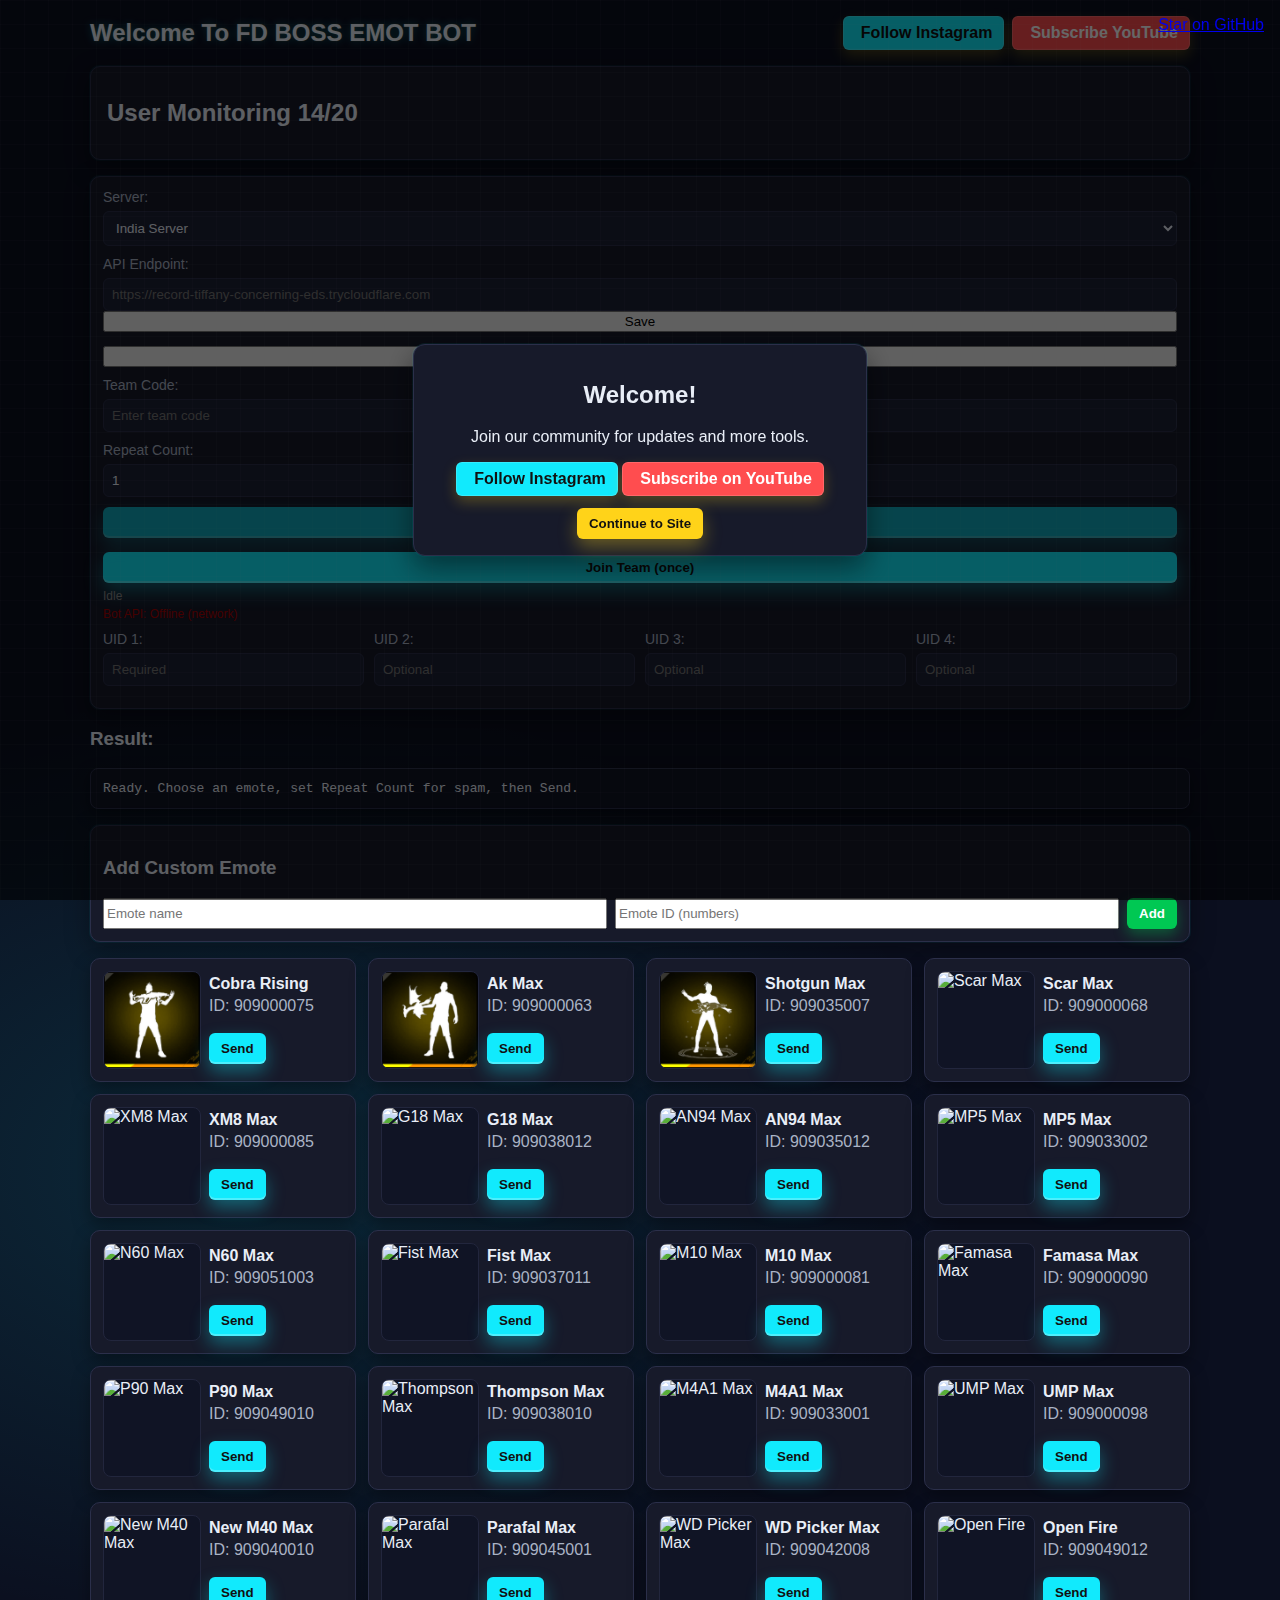
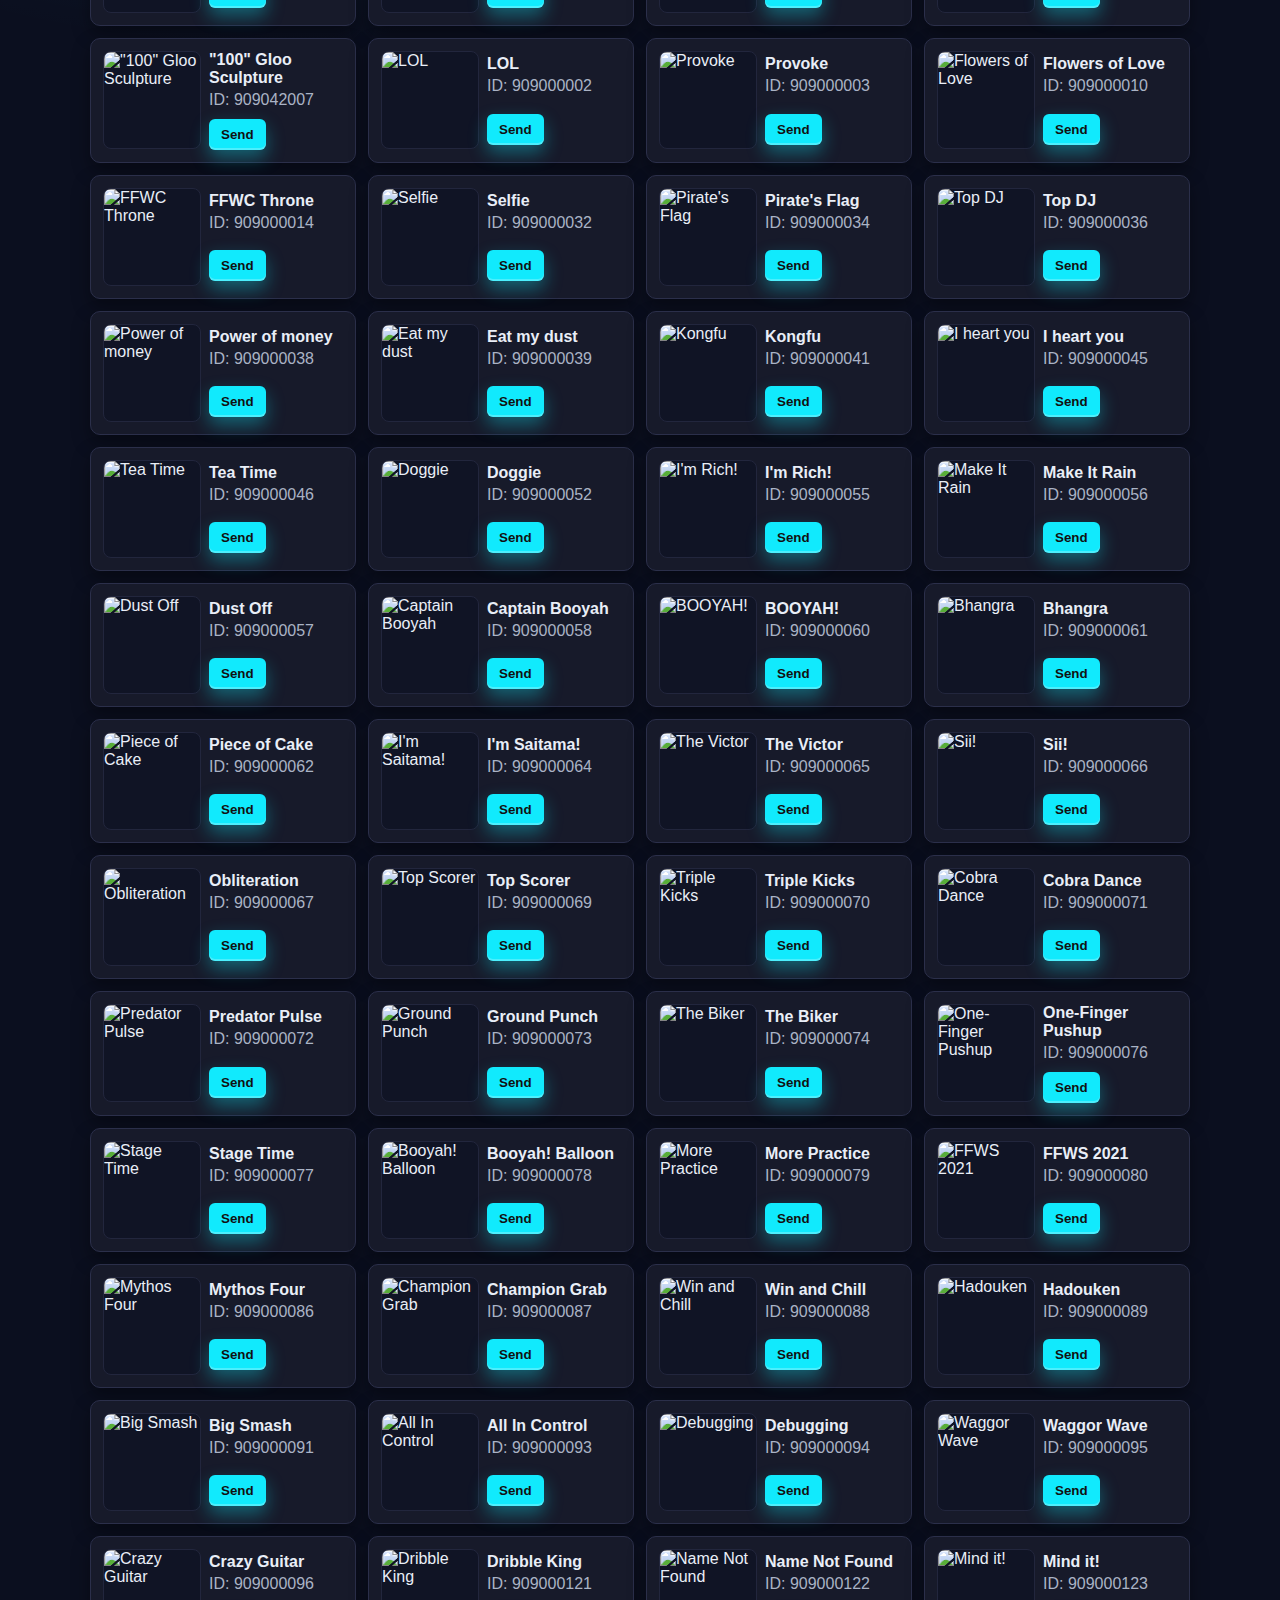
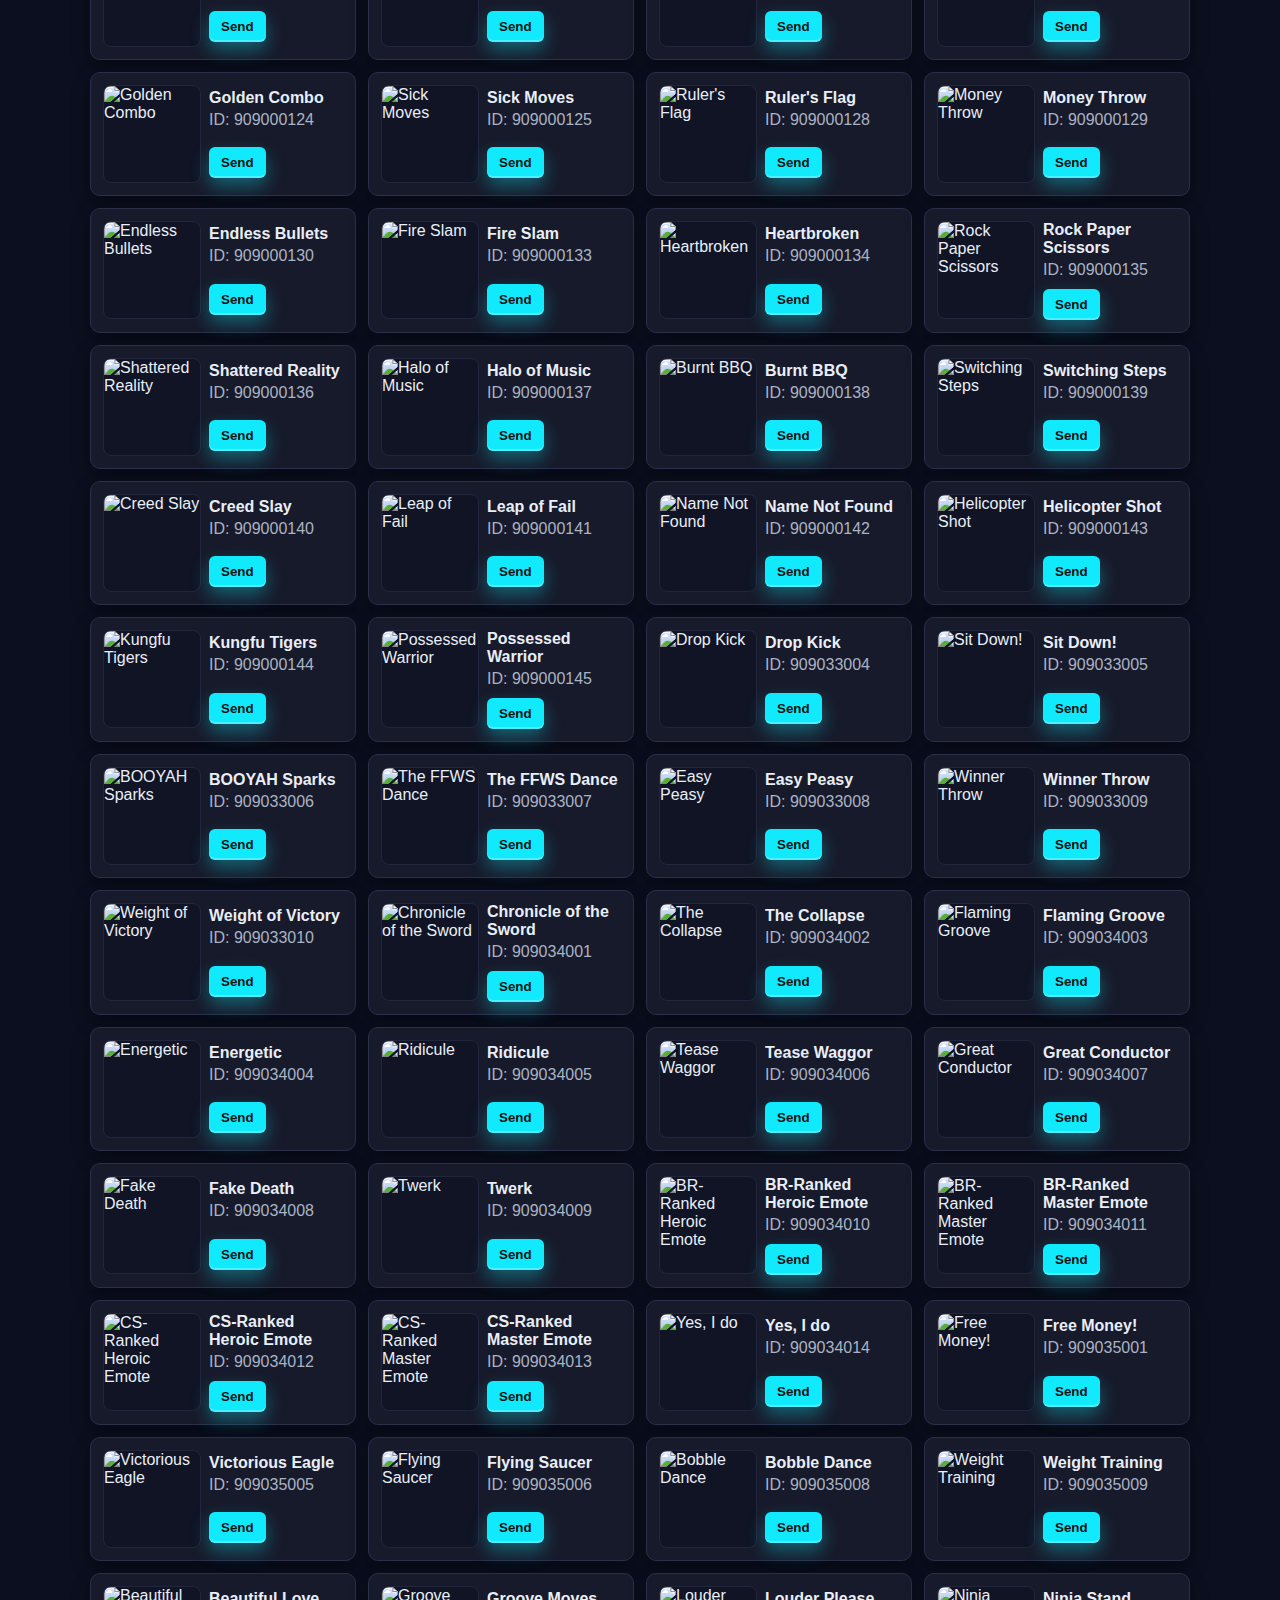
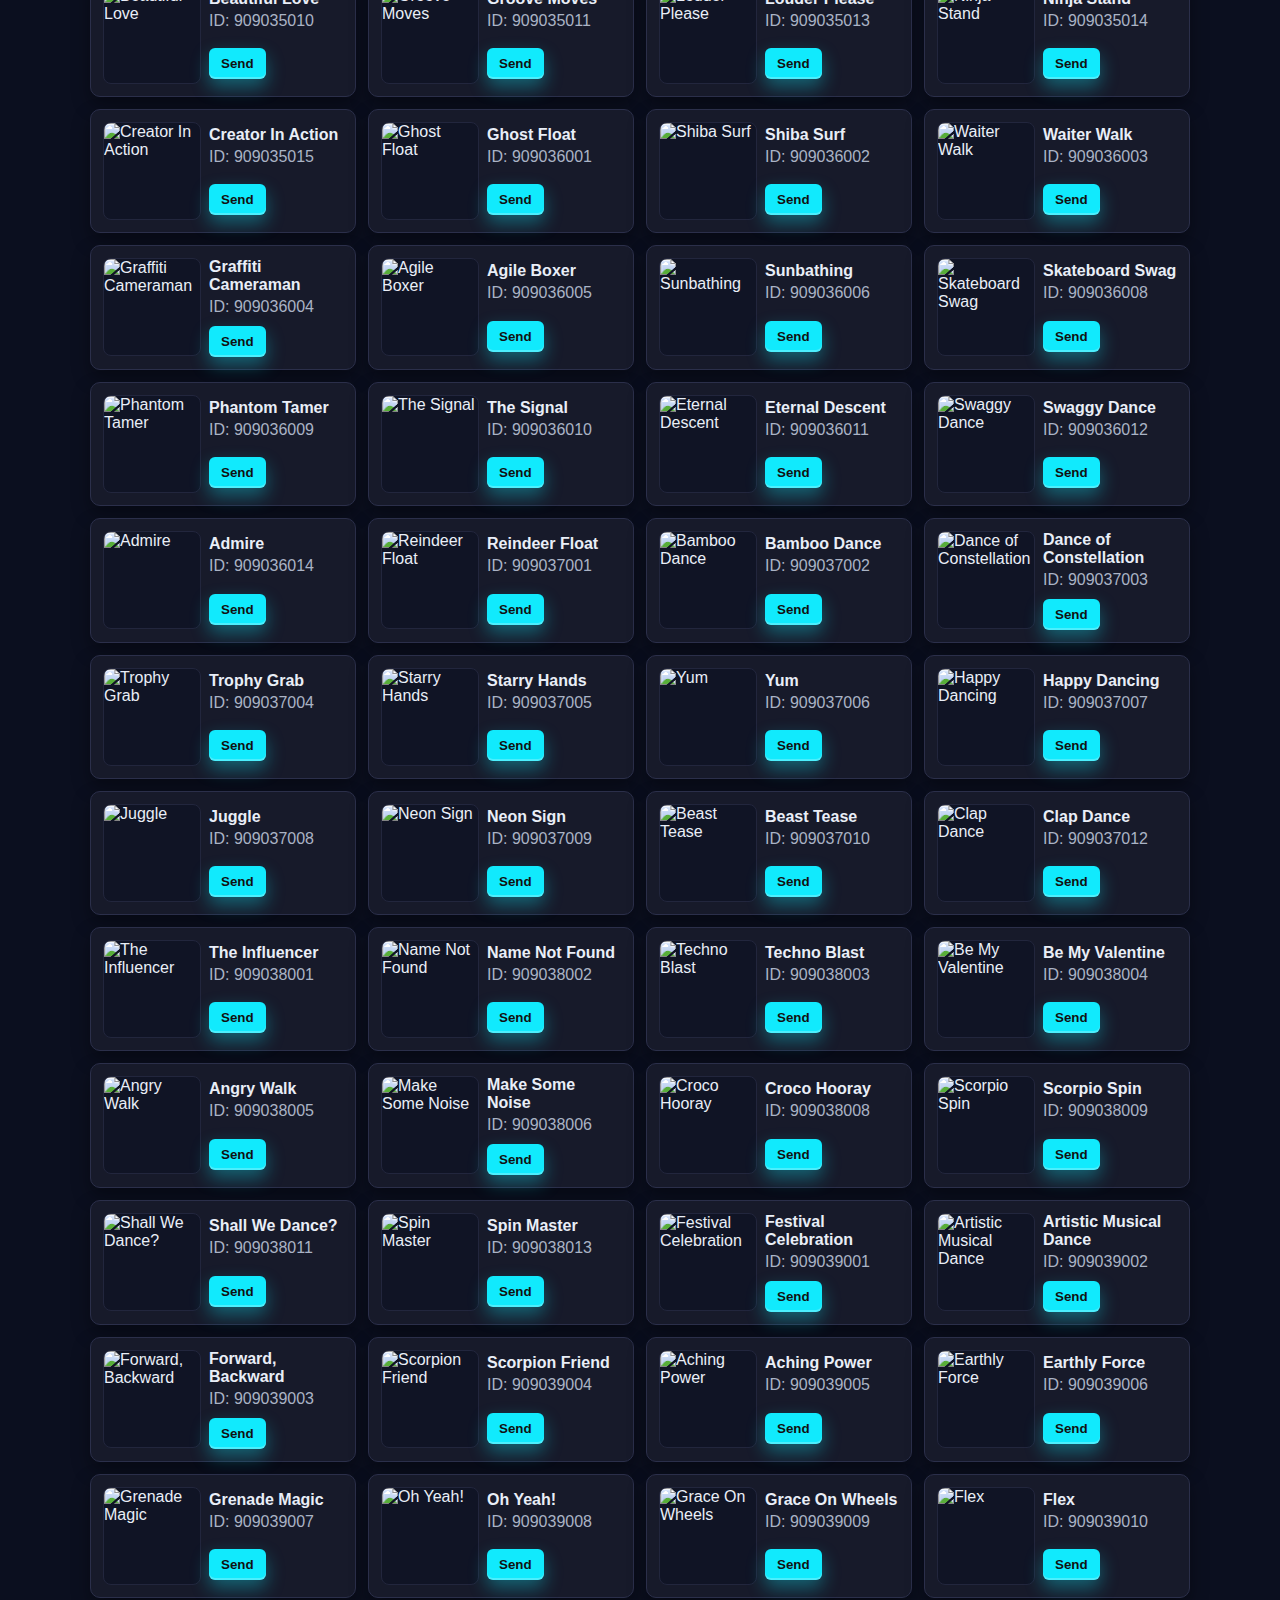
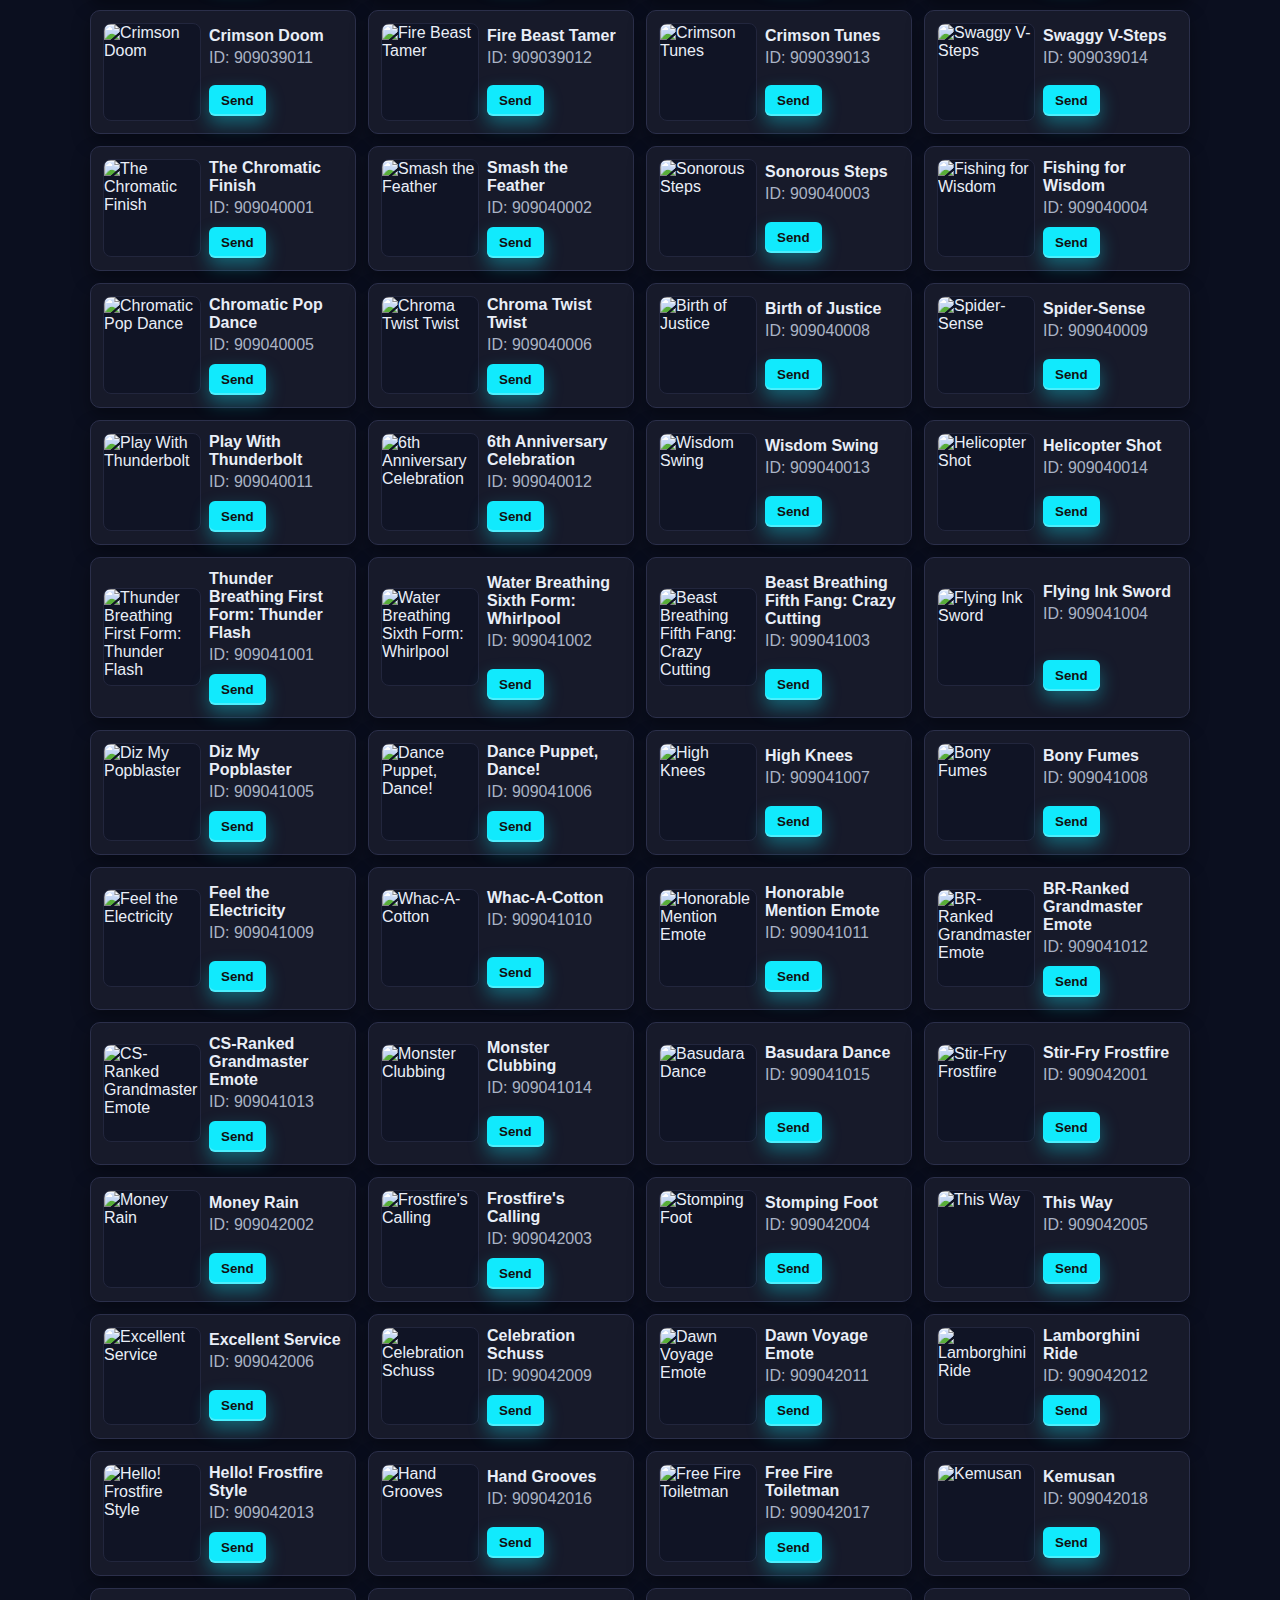
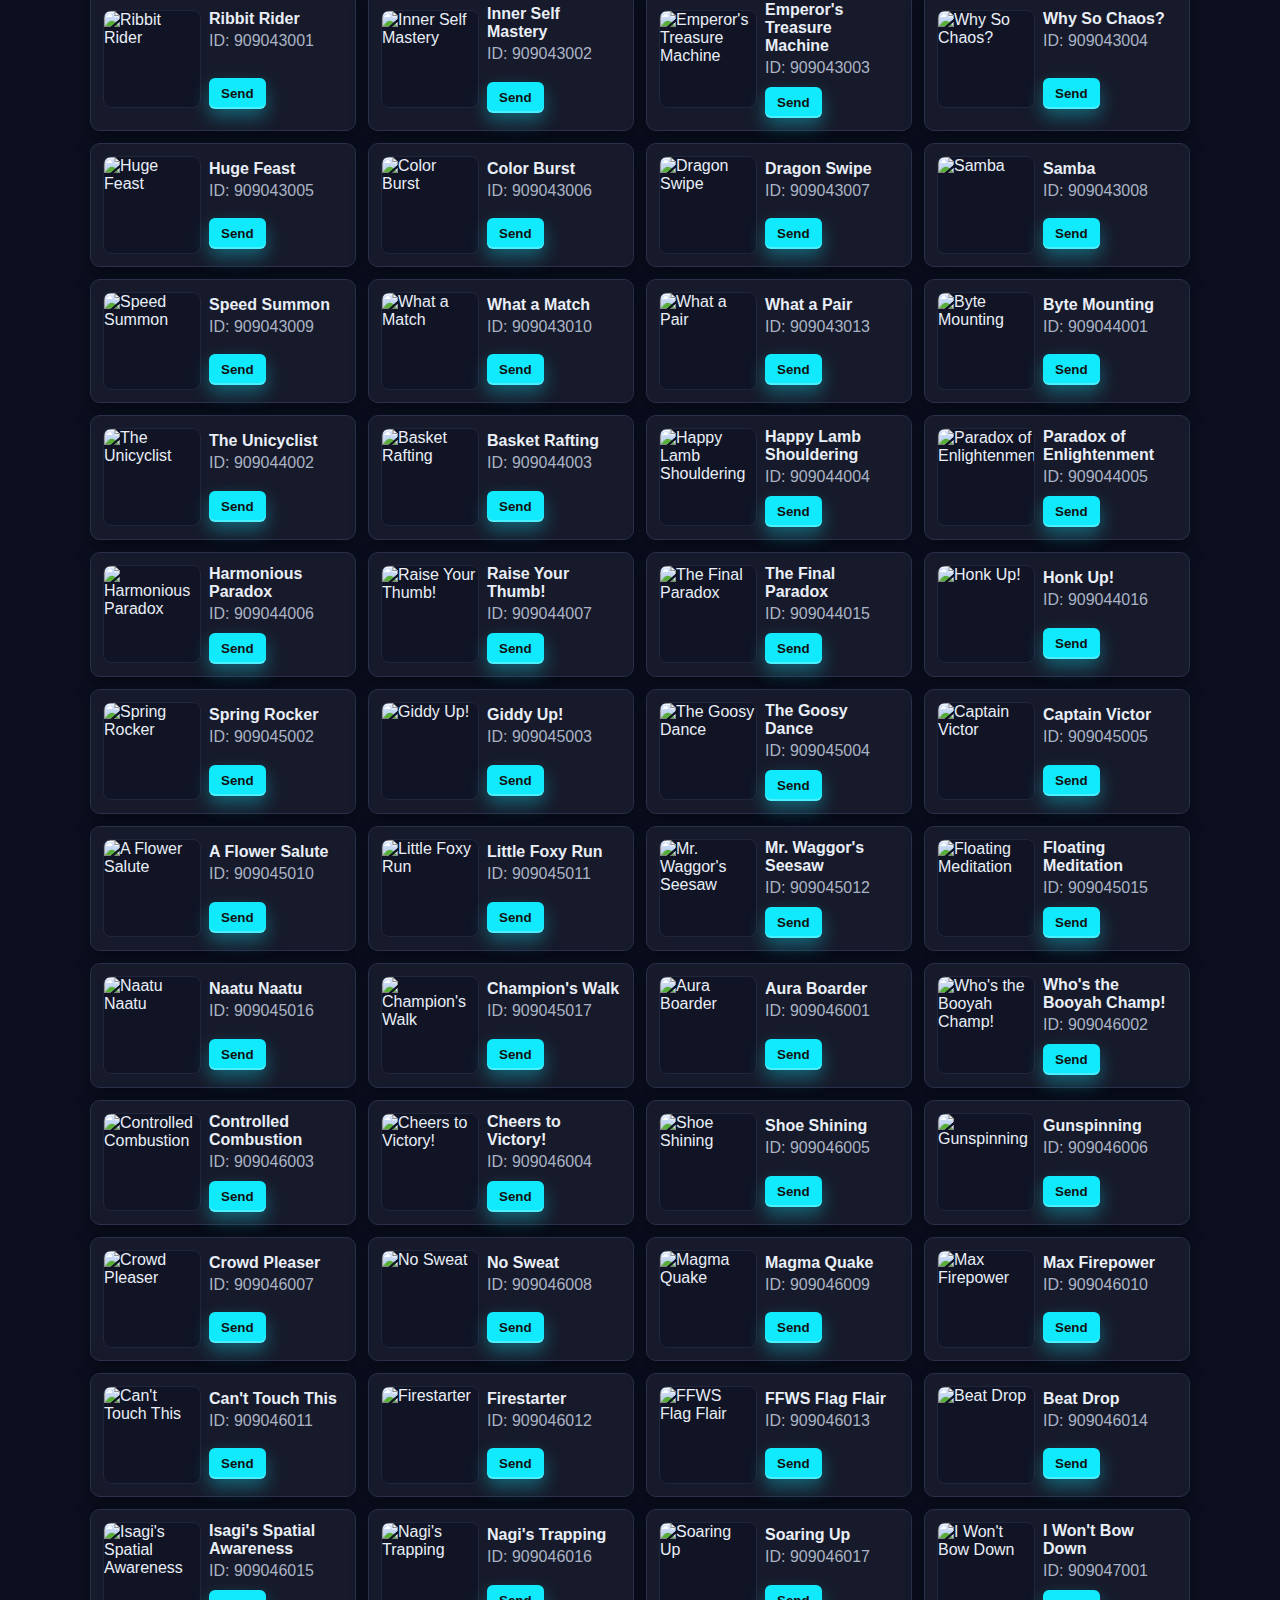
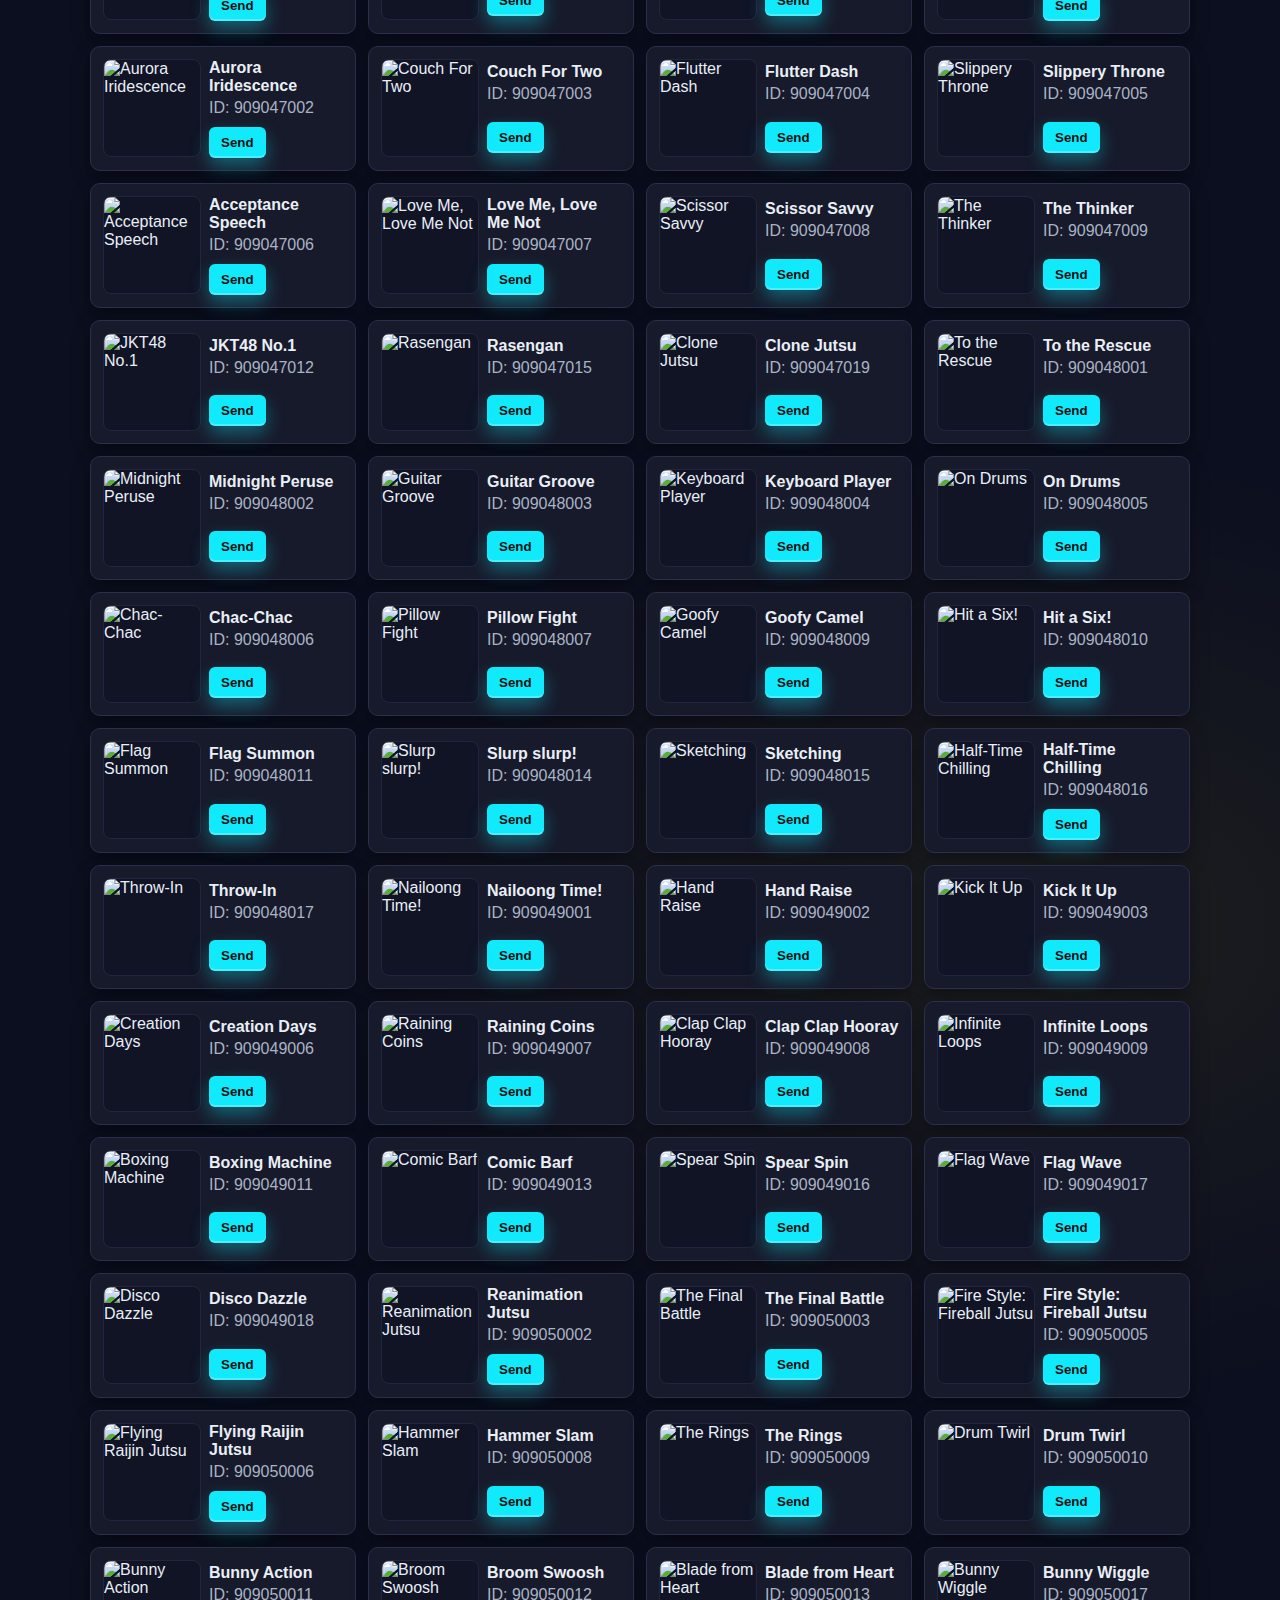
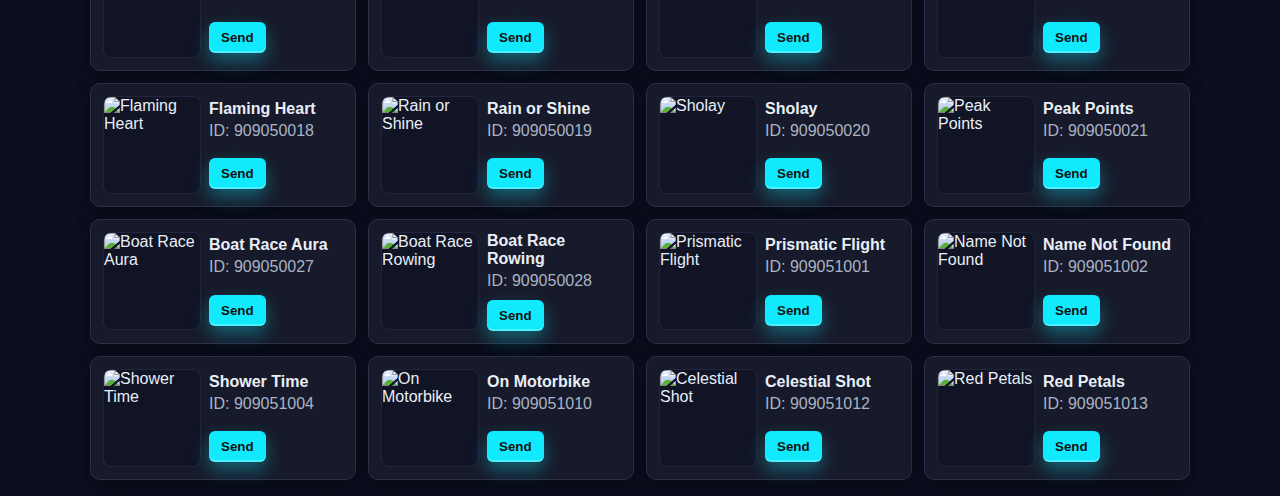
<file: index.html>
<!DOCTYPE html>
<html lang="en">
<head>
    <meta charset="UTF-8">
    <meta name="viewport" content="width=device-width, initial-scale=1.0">
    <title>Welcome To FD BOSS EMOT BOT</title>
    <!-- Font Awesome for icons -->
    <link rel="stylesheet" href="http://127.0.0.1:8787">
  <link rel="stylesheet" href="./static/style.css?v=2">
    <script>
      // Fix asset paths when the site is served under a GitHub Pages subpath
      window.addEventListener('DOMContentLoaded', function () {
        var imgs = document.querySelectorAll('img');
        imgs.forEach(function (img) {
          if (img.src && img.src.includes('/static/')) {
            img.src = img.src.replace(/^https?:\/\/[^/]+\/(?:[^/]+\/)?/, '');
            img.src = img.src.replace(/^\//, '');
          }
          var ds = img.getAttribute('data-src');
          if (ds && ds.startsWith('/static/')) {
            img.setAttribute('data-src', ds.replace(/^\//, ''));
          }
        });
        // Also fix any link or script tags that might use leading /static/
        var selectors = ['link[href]', 'script[src]'];
        selectors.forEach(function(sel){
          document.querySelectorAll(sel).forEach(function(el){
            var attr = sel.includes('href') ? 'href' : 'src';
            var val = el.getAttribute(attr);
            if (val && val.startsWith('/static/')) {
              el.setAttribute(attr, val.replace(/^\//, ''));
            }
          });
        });
      });
    </script>
</head>
<body>

    <!-- ===== POPUP MODAL SECTION ===== -->
    <div id="welcome-modal-overlay">
        <div id="welcome-modal">
            <h2>Welcome!</h2>
            <p>Join our community for updates and more tools.</p>
            <div class="modal-buttons">

                <a href="https://www.instagram.com/fdbossoffical?igsh=MXRiNXVmOW5xcjJyZA==" target="_blank" class="modal-button telegram">
                    <i class="fab fa-instagram"></i> Follow Instagram
                </a>
                <a href="https://www.youtube.com/@prituislive" target="_blank" class="modal-button youtube">
                    <i class="fab fa-youtube"></i> Subscribe on YouTube
                </a>
            </div>
            <button id="close-modal-btn">Continue to Site</button>
        </div>
    </div>

    <!-- ===== MAIN CONTENT ===== -->
    <div class="container">
        <header>
            <h1>Welcome To FD BOSS EMOT BOT</h1>
            <!-- Social Links Section -->
            <div class="social-links">

                <a href="https://www.instagram.com/fdbossoffical?igsh=MXRiNXVmOW5xcjJyZA==" target="_blank" class="social-button telegram">
                    <i class="fab fa-instagram"></i> Follow Instagram
                </a>
                <a href="https://www.youtube.com/@prituislive" target="_blank" class="social-button youtube">
                    <i class="fab fa-youtube"></i> Subscribe YouTube
                </a>
            </div>
        </header>
        
        <!-- Monitoring Dashboard Section (New Vertical Light Theme) -->
        <div class="monitoring-dashboard" id="monitoring-dashboard">
            <div class="dashboard-header-container" id="toggle-dashboard">
                <h2>User Monitoring <span id="user-count-display"></span></h2>
                <i class="fas fa-plus toggle-icon" id="toggle-icon"></i> 
            </div>
            
            <div class="dashboard-content">
                <div class="monitoring-grid">
                    <div class="metric-card">
                        <div class="metric-title">Requests Per Minute</div>
                        <div class="metric-value" id="rpm-value">0</div>
                    </div>

                    <div class="metric-card">
                        <div class="metric-title">Unique Users Per Minute</div>
                        <div class="metric-value" id="users-minute-value">0</div>
                    </div>

                </div>
                <div class="last-updated" id="last-updated">Loading data...</div>
            </div>
        </div>

        <div class="input-section">
            <div class="input-group">
                <label for="server"><i class="fas fa-server"></i> Server:</label>
                <select id="server" class="server-select">
                    <option value="india">India Server</option>
                </select>
            </div>
            <div class="input-group">
                <label for="api-endpoint-input"><i class="fas fa-link"></i> API Endpoint:</label>
                <input type="text" id="api-endpoint-input" placeholder="https://record-tiffany-concerning-eds.trycloudflare.com">
                <button id="save-api-endpoint" type="button">Save</button>
                <button id="reset-api-endpoint" type="button">Clear</button>
            </div>
            <div class="input-group">
                <label for="team-code"><i class="fas fa-users"></i> Team Code:</label>
                <input type="text" id="team-code" placeholder="Enter team code">
            </div>
            <div class="uid-grid">
                <div class="input-group">
                    <label for="repeat-count"><i class="fas fa-sync-alt"></i> Repeat Count:</label>
                    <input type="number" id="repeat-count" placeholder="e.g. 10" min="1" value="1">
                </div>
                <div class="input-group">
                    <label for="burst-delay-ms"><i class="fas fa-hourglass-half"></i> Burst Delay (ms):</label>
                    <input type="number" id="burst-delay-ms" placeholder="e.g. 120" min="0" value="120">
                </div>
            </div>
            <div class="input-group">
                <button id="lag-team-btn" class="send-button">Lag Team Turbo (25 req/sec × 10s)</button>
                <button id="join-team-btn" class="send-button">Join Team (once)</button>
                <button id="stop-lag-team-btn" type="button" style="display:none;margin-left:8px;">Stop Lag</button>
                <div id="lag-team-status" style="margin-top:6px;font-size:12px;color:#888;">Idle</div>
                <div id="api-status" style="margin-top:4px;font-size:12px;">Bot API: Unknown</div>
            </div>
            <div class="uid-grid">
                <div class="input-group">
                    <label for="uid1"><i class="fas fa-user"></i> UID 1:</label>
                    <input type="text" class="uid-input" id="uid1" placeholder="Required">
                </div>
                 <div class="input-group">
                    <label for="uid2"><i class="fas fa-user"></i> UID 2:</label>
                    <input type="text" class="uid-input" id="uid2" placeholder="Optional">
                </div>
                 <div class="input-group">
                    <label for="uid3"><i class="fas fa-user"></i> UID 3:</label>
                    <input type="text" class="uid-input" id="uid3" placeholder="Optional">
                </div>
                 <div class="input-group">
                    <label for="uid4"><i class="fas fa-user"></i> UID 4:</label>
                    <input type="text" class="uid-input" id="uid4" placeholder="Optional">
                </div>
            </div>
        </div>

        <div class="result-display">
            <h3>Result:</h3>
            <pre id="result-box" class="api-url-box">Ready. Choose an emote, set Repeat Count for spam, then Send.</pre>
            <button id="stop-retry-btn" type="button" style="display:none;margin-top:8px;">Stop Retry</button>
        </div>

        <!-- Custom Emotes: allow users to add any emote by ID/name -->
        <section id="custom-emote-section" class="custom-emote-section">
            <h3>Add Custom Emote</h3>
            <div class="custom-emote-form">
                <input id="custom-emote-name" type="text" placeholder="Emote name" aria-label="Emote name" />
                <input id="custom-emote-id" type="text" placeholder="Emote ID (numbers)" aria-label="Emote ID" />
                <button id="add-custom-emote" type="button">Add</button>
                <span id="custom-emote-error" class="form-error" style="display:none;color:#ff4d4f;">Enter a name and numeric ID</span>
            </div>
        </section>

        <div class="emote-list">
            
            <div class="emote-item">
                <img data-src="/static/images/909000075.png" alt="Cobra Rising" class="lazy-emote-image">
                <div class="emote-details">
                    <p class="emote-name">Cobra Rising</p>
                    <p class="emote-id">ID: 909000075</p>
                </div>
                <button class="send-button" data-emote-id="909000075">Send</button>
            </div>
            
            <div class="emote-item">
                <img data-src="/static/images/909000063.png" alt="Ak Max" class="lazy-emote-image">
                <div class="emote-details">
                    <p class="emote-name">Ak Max</p>
                    <p class="emote-id">ID: 909000063</p>
                </div>
                <button class="send-button" data-emote-id="909000063">Send</button>
            </div>
            
            <div class="emote-item">
                <img data-src="/static/images/909035007.png" alt="Shotgun Max" class="lazy-emote-image">
                <div class="emote-details">
                    <p class="emote-name">Shotgun Max</p>
                    <p class="emote-id">ID: 909035007</p>
                </div>
                <button class="send-button" data-emote-id="909035007">Send</button>
            </div>
            
            <div class="emote-item">
                <img data-src="/static/images/909000068.png" alt="Scar Max" class="lazy-emote-image">
                <div class="emote-details">
                    <p class="emote-name">Scar Max</p>
                    <p class="emote-id">ID: 909000068</p>
                </div>
                <button class="send-button" data-emote-id="909000068">Send</button>
            </div>
            
            <div class="emote-item">
                <img data-src="/static/images/909000085.png" alt="XM8 Max" class="lazy-emote-image">
                <div class="emote-details">
                    <p class="emote-name">XM8 Max</p>
                    <p class="emote-id">ID: 909000085</p>
                </div>
                <button class="send-button" data-emote-id="909000085">Send</button>
            </div>
            
            <div class="emote-item">
                <img data-src="/static/images/909038012.png" alt="G18 Max" class="lazy-emote-image">
                <div class="emote-details">
                    <p class="emote-name">G18 Max</p>
                    <p class="emote-id">ID: 909038012</p>
                </div>
                <button class="send-button" data-emote-id="909038012">Send</button>
            </div>
            
            <div class="emote-item">
                <img data-src="/static/images/909035012.png" alt="AN94 Max" class="lazy-emote-image">
                <div class="emote-details">
                    <p class="emote-name">AN94 Max</p>
                    <p class="emote-id">ID: 909035012</p>
                </div>
                <button class="send-button" data-emote-id="909035012">Send</button>
            </div>
            
            <div class="emote-item">
                <img data-src="/static/images/909033002.png" alt="MP5 Max" class="lazy-emote-image">
                <div class="emote-details">
                    <p class="emote-name">MP5 Max</p>
                    <p class="emote-id">ID: 909033002</p>
                </div>
                <button class="send-button" data-emote-id="909033002">Send</button>
            </div>
            
            <div class="emote-item">
                <img data-src="/static/images/909051003.png" alt="N60 Max" class="lazy-emote-image">
                <div class="emote-details">
                    <p class="emote-name">N60 Max</p>
                    <p class="emote-id">ID: 909051003</p>
                </div>
                <button class="send-button" data-emote-id="909051003">Send</button>
            </div>
            
            <div class="emote-item">
                <img data-src="/static/images/909037011.png" alt="Fist Max" class="lazy-emote-image">
                <div class="emote-details">
                    <p class="emote-name">Fist Max</p>
                    <p class="emote-id">ID: 909037011</p>
                </div>
                <button class="send-button" data-emote-id="909037011">Send</button>
            </div>
            
            <div class="emote-item">
                <img data-src="/static/images/909000081.png" alt="M10 Max" class="lazy-emote-image">
                <div class="emote-details">
                    <p class="emote-name">M10 Max</p>
                    <p class="emote-id">ID: 909000081</p>
                </div>
                <button class="send-button" data-emote-id="909000081">Send</button>
            </div>
            
            <div class="emote-item">
                <img data-src="/static/images/909000090.png" alt="Famasa Max" class="lazy-emote-image">
                <div class="emote-details">
                    <p class="emote-name">Famasa Max</p>
                    <p class="emote-id">ID: 909000090</p>
                </div>
                <button class="send-button" data-emote-id="909000090">Send</button>
            </div>
            
            <div class="emote-item">
                <img data-src="/static/images/909049010.png" alt="P90 Max" class="lazy-emote-image">
                <div class="emote-details">
                    <p class="emote-name">P90 Max</p>
                    <p class="emote-id">ID: 909049010</p>
                </div>
                <button class="send-button" data-emote-id="909049010">Send</button>
            </div>
            
            <div class="emote-item">
                <img data-src="/static/images/909038010.png" alt="Thompson Max" class="lazy-emote-image">
                <div class="emote-details">
                    <p class="emote-name">Thompson Max</p>
                    <p class="emote-id">ID: 909038010</p>
                </div>
                <button class="send-button" data-emote-id="909038010">Send</button>
            </div>
            
            <div class="emote-item">
                <img data-src="/static/images/909033001.png" alt="M4A1 Max" class="lazy-emote-image">
                <div class="emote-details">
                    <p class="emote-name">M4A1 Max</p>
                    <p class="emote-id">ID: 909033001</p>
                </div>
                <button class="send-button" data-emote-id="909033001">Send</button>
            </div>
            
            <div class="emote-item">
                <img data-src="/static/images/909000098.png" alt="UMP Max" class="lazy-emote-image">
                <div class="emote-details">
                    <p class="emote-name">UMP Max</p>
                    <p class="emote-id">ID: 909000098</p>
                </div>
                <button class="send-button" data-emote-id="909000098">Send</button>
            </div>
            
            <div class="emote-item">
                <img data-src="/static/images/909040010.png" alt="New M40 Max" class="lazy-emote-image">
                <div class="emote-details">
                    <p class="emote-name">New M40 Max</p>
                    <p class="emote-id">ID: 909040010</p>
                </div>
                <button class="send-button" data-emote-id="909040010">Send</button>
            </div>
            
            <div class="emote-item">
                <img data-src="/static/images/909045001.png" alt="Parafal Max" class="lazy-emote-image">
                <div class="emote-details">
                    <p class="emote-name">Parafal Max</p>
                    <p class="emote-id">ID: 909045001</p>
                </div>
                <button class="send-button" data-emote-id="909045001">Send</button>
            </div>
            
            <div class="emote-item">
                <img data-src="/static/images/909042008.png" alt="WD Picker Max" class="lazy-emote-image">
                <div class="emote-details">
                    <p class="emote-name">WD Picker Max</p>
                    <p class="emote-id">ID: 909042008</p>
                </div>
                <button class="send-button" data-emote-id="909042008">Send</button>
            </div>
            
            <div class="emote-item">
                <img data-src="/static/images/909049012.png" alt="Open Fire" class="lazy-emote-image">
                <div class="emote-details">
                    <p class="emote-name">Open Fire</p>
                    <p class="emote-id">ID: 909049012</p>
                </div>
                <button class="send-button" data-emote-id="909049012">Send</button>
            </div>
            
            <div class="emote-item">
                <img data-src="/static/images/909042007.png" alt="&#34;100&#34; Gloo Sculpture" class="lazy-emote-image">
                <div class="emote-details">
                    <p class="emote-name">&#34;100&#34; Gloo Sculpture</p>
                    <p class="emote-id">ID: 909042007</p>
                </div>
                <button class="send-button" data-emote-id="909042007">Send</button>
            </div>
            
            <div class="emote-item">
                <img data-src="/static/images/909000002.png" alt="LOL" class="lazy-emote-image">
                <div class="emote-details">
                    <p class="emote-name">LOL</p>
                    <p class="emote-id">ID: 909000002</p>
                </div>
                <button class="send-button" data-emote-id="909000002">Send</button>
            </div>
            
            <div class="emote-item">
                <img data-src="/static/images/909000003.png" alt="Provoke" class="lazy-emote-image">
                <div class="emote-details">
                    <p class="emote-name">Provoke</p>
                    <p class="emote-id">ID: 909000003</p>
                </div>
                <button class="send-button" data-emote-id="909000003">Send</button>
            </div>
            
            <div class="emote-item">
                <img data-src="/static/images/909000010.png" alt="Flowers of Love" class="lazy-emote-image">
                <div class="emote-details">
                    <p class="emote-name">Flowers of Love</p>
                    <p class="emote-id">ID: 909000010</p>
                </div>
                <button class="send-button" data-emote-id="909000010">Send</button>
            </div>
            
            <div class="emote-item">
                <img data-src="/static/images/909000014.png" alt="FFWC Throne" class="lazy-emote-image">
                <div class="emote-details">
                    <p class="emote-name">FFWC Throne</p>
                    <p class="emote-id">ID: 909000014</p>
                </div>
                <button class="send-button" data-emote-id="909000014">Send</button>
            </div>
            
            <div class="emote-item">
                <img data-src="/static/images/909000032.png" alt="Selfie" class="lazy-emote-image">
                <div class="emote-details">
                    <p class="emote-name">Selfie</p>
                    <p class="emote-id">ID: 909000032</p>
                </div>
                <button class="send-button" data-emote-id="909000032">Send</button>
            </div>
            
            <div class="emote-item">
                <img data-src="/static/images/909000034.png" alt="Pirate&#39;s Flag" class="lazy-emote-image">
                <div class="emote-details">
                    <p class="emote-name">Pirate&#39;s Flag</p>
                    <p class="emote-id">ID: 909000034</p>
                </div>
                <button class="send-button" data-emote-id="909000034">Send</button>
            </div>
            
            <div class="emote-item">
                <img data-src="/static/images/909000036.png" alt="Top DJ" class="lazy-emote-image">
                <div class="emote-details">
                    <p class="emote-name">Top DJ</p>
                    <p class="emote-id">ID: 909000036</p>
                </div>
                <button class="send-button" data-emote-id="909000036">Send</button>
            </div>
            
            <div class="emote-item">
                <img data-src="/static/images/909000038.png" alt="Power of money" class="lazy-emote-image">
                <div class="emote-details">
                    <p class="emote-name">Power of money</p>
                    <p class="emote-id">ID: 909000038</p>
                </div>
                <button class="send-button" data-emote-id="909000038">Send</button>
            </div>
            
            <div class="emote-item">
                <img data-src="/static/images/909000039.png" alt="Eat my dust" class="lazy-emote-image">
                <div class="emote-details">
                    <p class="emote-name">Eat my dust</p>
                    <p class="emote-id">ID: 909000039</p>
                </div>
                <button class="send-button" data-emote-id="909000039">Send</button>
            </div>
            
            <div class="emote-item">
                <img data-src="/static/images/909000041.png" alt="Kongfu" class="lazy-emote-image">
                <div class="emote-details">
                    <p class="emote-name">Kongfu</p>
                    <p class="emote-id">ID: 909000041</p>
                </div>
                <button class="send-button" data-emote-id="909000041">Send</button>
            </div>
            
            <div class="emote-item">
                <img data-src="/static/images/909000045.png" alt="I heart you" class="lazy-emote-image">
                <div class="emote-details">
                    <p class="emote-name">I heart you</p>
                    <p class="emote-id">ID: 909000045</p>
                </div>
                <button class="send-button" data-emote-id="909000045">Send</button>
            </div>
            
            <div class="emote-item">
                <img data-src="/static/images/909000046.png" alt="Tea Time" class="lazy-emote-image">
                <div class="emote-details">
                    <p class="emote-name">Tea Time</p>
                    <p class="emote-id">ID: 909000046</p>
                </div>
                <button class="send-button" data-emote-id="909000046">Send</button>
            </div>
            
            <div class="emote-item">
                <img data-src="/static/images/909000052.png" alt="Doggie" class="lazy-emote-image">
                <div class="emote-details">
                    <p class="emote-name">Doggie</p>
                    <p class="emote-id">ID: 909000052</p>
                </div>
                <button class="send-button" data-emote-id="909000052">Send</button>
            </div>
            
            <div class="emote-item">
                <img data-src="/static/images/909000055.png" alt="I&#39;m Rich!" class="lazy-emote-image">
                <div class="emote-details">
                    <p class="emote-name">I&#39;m Rich!</p>
                    <p class="emote-id">ID: 909000055</p>
                </div>
                <button class="send-button" data-emote-id="909000055">Send</button>
            </div>
            
            <div class="emote-item">
                <img data-src="/static/images/909000056.png" alt="Make It Rain" class="lazy-emote-image">
                <div class="emote-details">
                    <p class="emote-name">Make It Rain</p>
                    <p class="emote-id">ID: 909000056</p>
                </div>
                <button class="send-button" data-emote-id="909000056">Send</button>
            </div>
            
            <div class="emote-item">
                <img data-src="/static/images/909000057.png" alt="Dust Off" class="lazy-emote-image">
                <div class="emote-details">
                    <p class="emote-name">Dust Off</p>
                    <p class="emote-id">ID: 909000057</p>
                </div>
                <button class="send-button" data-emote-id="909000057">Send</button>
            </div>
            
            <div class="emote-item">
                <img data-src="/static/images/909000058.png" alt="Captain Booyah" class="lazy-emote-image">
                <div class="emote-details">
                    <p class="emote-name">Captain Booyah</p>
                    <p class="emote-id">ID: 909000058</p>
                </div>
                <button class="send-button" data-emote-id="909000058">Send</button>
            </div>
            
            <div class="emote-item">
                <img data-src="/static/images/909000060.png" alt="BOOYAH!" class="lazy-emote-image">
                <div class="emote-details">
                    <p class="emote-name">BOOYAH!</p>
                    <p class="emote-id">ID: 909000060</p>
                </div>
                <button class="send-button" data-emote-id="909000060">Send</button>
            </div>
            
            <div class="emote-item">
                <img data-src="/static/images/909000061.png" alt="Bhangra" class="lazy-emote-image">
                <div class="emote-details">
                    <p class="emote-name">Bhangra</p>
                    <p class="emote-id">ID: 909000061</p>
                </div>
                <button class="send-button" data-emote-id="909000061">Send</button>
            </div>
            
            <div class="emote-item">
                <img data-src="/static/images/909000062.png" alt="Piece of Cake" class="lazy-emote-image">
                <div class="emote-details">
                    <p class="emote-name">Piece of Cake</p>
                    <p class="emote-id">ID: 909000062</p>
                </div>
                <button class="send-button" data-emote-id="909000062">Send</button>
            </div>
            
            <div class="emote-item">
                <img data-src="/static/images/909000064.png" alt="I&#39;m Saitama!" class="lazy-emote-image">
                <div class="emote-details">
                    <p class="emote-name">I&#39;m Saitama!</p>
                    <p class="emote-id">ID: 909000064</p>
                </div>
                <button class="send-button" data-emote-id="909000064">Send</button>
            </div>
            
            <div class="emote-item">
                <img data-src="/static/images/909000065.png" alt="The Victor" class="lazy-emote-image">
                <div class="emote-details">
                    <p class="emote-name">The Victor</p>
                    <p class="emote-id">ID: 909000065</p>
                </div>
                <button class="send-button" data-emote-id="909000065">Send</button>
            </div>
            
            <div class="emote-item">
                <img data-src="/static/images/909000066.png" alt="Sii!" class="lazy-emote-image">
                <div class="emote-details">
                    <p class="emote-name">Sii!</p>
                    <p class="emote-id">ID: 909000066</p>
                </div>
                <button class="send-button" data-emote-id="909000066">Send</button>
            </div>
            
            <div class="emote-item">
                <img data-src="/static/images/909000067.png" alt="Obliteration" class="lazy-emote-image">
                <div class="emote-details">
                    <p class="emote-name">Obliteration</p>
                    <p class="emote-id">ID: 909000067</p>
                </div>
                <button class="send-button" data-emote-id="909000067">Send</button>
            </div>
            
            <div class="emote-item">
                <img data-src="/static/images/909000069.png" alt="Top Scorer" class="lazy-emote-image">
                <div class="emote-details">
                    <p class="emote-name">Top Scorer</p>
                    <p class="emote-id">ID: 909000069</p>
                </div>
                <button class="send-button" data-emote-id="909000069">Send</button>
            </div>
            
            <div class="emote-item">
                <img data-src="/static/images/909000070.png" alt="Triple Kicks" class="lazy-emote-image">
                <div class="emote-details">
                    <p class="emote-name">Triple Kicks</p>
                    <p class="emote-id">ID: 909000070</p>
                </div>
                <button class="send-button" data-emote-id="909000070">Send</button>
            </div>
            
            <div class="emote-item">
                <img data-src="/static/images/909000071.png" alt="Cobra Dance" class="lazy-emote-image">
                <div class="emote-details">
                    <p class="emote-name">Cobra Dance</p>
                    <p class="emote-id">ID: 909000071</p>
                </div>
                <button class="send-button" data-emote-id="909000071">Send</button>
            </div>
            
            <div class="emote-item">
                <img data-src="/static/images/909000072.png" alt="Predator Pulse" class="lazy-emote-image">
                <div class="emote-details">
                    <p class="emote-name">Predator Pulse</p>
                    <p class="emote-id">ID: 909000072</p>
                </div>
                <button class="send-button" data-emote-id="909000072">Send</button>
            </div>
            
            <div class="emote-item">
                <img data-src="/static/images/909000073.png" alt="Ground Punch" class="lazy-emote-image">
                <div class="emote-details">
                    <p class="emote-name">Ground Punch</p>
                    <p class="emote-id">ID: 909000073</p>
                </div>
                <button class="send-button" data-emote-id="909000073">Send</button>
            </div>
            
            <div class="emote-item">
                <img data-src="/static/images/909000074.png" alt="The Biker" class="lazy-emote-image">
                <div class="emote-details">
                    <p class="emote-name">The Biker</p>
                    <p class="emote-id">ID: 909000074</p>
                </div>
                <button class="send-button" data-emote-id="909000074">Send</button>
            </div>
            
            <div class="emote-item">
                <img data-src="/static/images/909000076.png" alt="One-Finger Pushup" class="lazy-emote-image">
                <div class="emote-details">
                    <p class="emote-name">One-Finger Pushup</p>
                    <p class="emote-id">ID: 909000076</p>
                </div>
                <button class="send-button" data-emote-id="909000076">Send</button>
            </div>
            
            <div class="emote-item">
                <img data-src="/static/images/909000077.png" alt="Stage Time" class="lazy-emote-image">
                <div class="emote-details">
                    <p class="emote-name">Stage Time</p>
                    <p class="emote-id">ID: 909000077</p>
                </div>
                <button class="send-button" data-emote-id="909000077">Send</button>
            </div>
            
            <div class="emote-item">
                <img data-src="/static/images/909000078.png" alt="Booyah! Balloon" class="lazy-emote-image">
                <div class="emote-details">
                    <p class="emote-name">Booyah! Balloon</p>
                    <p class="emote-id">ID: 909000078</p>
                </div>
                <button class="send-button" data-emote-id="909000078">Send</button>
            </div>
            
            <div class="emote-item">
                <img data-src="/static/images/909000079.png" alt="More Practice" class="lazy-emote-image">
                <div class="emote-details">
                    <p class="emote-name">More Practice</p>
                    <p class="emote-id">ID: 909000079</p>
                </div>
                <button class="send-button" data-emote-id="909000079">Send</button>
            </div>
            
            <div class="emote-item">
                <img data-src="/static/images/909000080.png" alt="FFWS 2021" class="lazy-emote-image">
                <div class="emote-details">
                    <p class="emote-name">FFWS 2021</p>
                    <p class="emote-id">ID: 909000080</p>
                </div>
                <button class="send-button" data-emote-id="909000080">Send</button>
            </div>
            
            <div class="emote-item">
                <img data-src="/static/images/909000086.png" alt="Mythos Four" class="lazy-emote-image">
                <div class="emote-details">
                    <p class="emote-name">Mythos Four</p>
                    <p class="emote-id">ID: 909000086</p>
                </div>
                <button class="send-button" data-emote-id="909000086">Send</button>
            </div>
            
            <div class="emote-item">
                <img data-src="/static/images/909000087.png" alt="Champion Grab" class="lazy-emote-image">
                <div class="emote-details">
                    <p class="emote-name">Champion Grab</p>
                    <p class="emote-id">ID: 909000087</p>
                </div>
                <button class="send-button" data-emote-id="909000087">Send</button>
            </div>
            
            <div class="emote-item">
                <img data-src="/static/images/909000088.png" alt="Win and Chill" class="lazy-emote-image">
                <div class="emote-details">
                    <p class="emote-name">Win and Chill</p>
                    <p class="emote-id">ID: 909000088</p>
                </div>
                <button class="send-button" data-emote-id="909000088">Send</button>
            </div>
            
            <div class="emote-item">
                <img data-src="/static/images/909000089.png" alt="Hadouken" class="lazy-emote-image">
                <div class="emote-details">
                    <p class="emote-name">Hadouken</p>
                    <p class="emote-id">ID: 909000089</p>
                </div>
                <button class="send-button" data-emote-id="909000089">Send</button>
            </div>
            
            <div class="emote-item">
                <img data-src="/static/images/909000091.png" alt="Big Smash" class="lazy-emote-image">
                <div class="emote-details">
                    <p class="emote-name">Big Smash</p>
                    <p class="emote-id">ID: 909000091</p>
                </div>
                <button class="send-button" data-emote-id="909000091">Send</button>
            </div>
            
            <div class="emote-item">
                <img data-src="/static/images/909000093.png" alt="All In Control" class="lazy-emote-image">
                <div class="emote-details">
                    <p class="emote-name">All In Control</p>
                    <p class="emote-id">ID: 909000093</p>
                </div>
                <button class="send-button" data-emote-id="909000093">Send</button>
            </div>
            
            <div class="emote-item">
                <img data-src="/static/images/909000094.png" alt="Debugging" class="lazy-emote-image">
                <div class="emote-details">
                    <p class="emote-name">Debugging</p>
                    <p class="emote-id">ID: 909000094</p>
                </div>
                <button class="send-button" data-emote-id="909000094">Send</button>
            </div>
            
            <div class="emote-item">
                <img data-src="/static/images/909000095.png" alt="Waggor Wave" class="lazy-emote-image">
                <div class="emote-details">
                    <p class="emote-name">Waggor Wave</p>
                    <p class="emote-id">ID: 909000095</p>
                </div>
                <button class="send-button" data-emote-id="909000095">Send</button>
            </div>
            
            <div class="emote-item">
                <img data-src="/static/images/909000096.png" alt="Crazy Guitar" class="lazy-emote-image">
                <div class="emote-details">
                    <p class="emote-name">Crazy Guitar</p>
                    <p class="emote-id">ID: 909000096</p>
                </div>
                <button class="send-button" data-emote-id="909000096">Send</button>
            </div>
            
            <div class="emote-item">
                <img data-src="/static/images/909000121.png" alt="Dribble King" class="lazy-emote-image">
                <div class="emote-details">
                    <p class="emote-name">Dribble King</p>
                    <p class="emote-id">ID: 909000121</p>
                </div>
                <button class="send-button" data-emote-id="909000121">Send</button>
            </div>
            
            <div class="emote-item">
                <img data-src="/static/images/909000122.png" alt="Name Not Found" class="lazy-emote-image">
                <div class="emote-details">
                    <p class="emote-name">Name Not Found</p>
                    <p class="emote-id">ID: 909000122</p>
                </div>
                <button class="send-button" data-emote-id="909000122">Send</button>
            </div>
            
            <div class="emote-item">
                <img data-src="/static/images/909000123.png" alt="Mind it!" class="lazy-emote-image">
                <div class="emote-details">
                    <p class="emote-name">Mind it!</p>
                    <p class="emote-id">ID: 909000123</p>
                </div>
                <button class="send-button" data-emote-id="909000123">Send</button>
            </div>
            
            <div class="emote-item">
                <img data-src="/static/images/909000124.png" alt="Golden Combo" class="lazy-emote-image">
                <div class="emote-details">
                    <p class="emote-name">Golden Combo</p>
                    <p class="emote-id">ID: 909000124</p>
                </div>
                <button class="send-button" data-emote-id="909000124">Send</button>
            </div>
            
            <div class="emote-item">
                <img data-src="/static/images/909000125.png" alt="Sick Moves" class="lazy-emote-image">
                <div class="emote-details">
                    <p class="emote-name">Sick Moves</p>
                    <p class="emote-id">ID: 909000125</p>
                </div>
                <button class="send-button" data-emote-id="909000125">Send</button>
            </div>
            
            <div class="emote-item">
                <img data-src="/static/images/909000128.png" alt="Ruler&#39;s Flag" class="lazy-emote-image">
                <div class="emote-details">
                    <p class="emote-name">Ruler&#39;s Flag</p>
                    <p class="emote-id">ID: 909000128</p>
                </div>
                <button class="send-button" data-emote-id="909000128">Send</button>
            </div>
            
            <div class="emote-item">
                <img data-src="/static/images/909000129.png" alt="Money Throw" class="lazy-emote-image">
                <div class="emote-details">
                    <p class="emote-name">Money Throw</p>
                    <p class="emote-id">ID: 909000129</p>
                </div>
                <button class="send-button" data-emote-id="909000129">Send</button>
            </div>
            
            <div class="emote-item">
                <img data-src="/static/images/909000130.png" alt="Endless Bullets" class="lazy-emote-image">
                <div class="emote-details">
                    <p class="emote-name">Endless Bullets</p>
                    <p class="emote-id">ID: 909000130</p>
                </div>
                <button class="send-button" data-emote-id="909000130">Send</button>
            </div>
            
            <div class="emote-item">
                <img data-src="/static/images/909000133.png" alt="Fire Slam" class="lazy-emote-image">
                <div class="emote-details">
                    <p class="emote-name">Fire Slam</p>
                    <p class="emote-id">ID: 909000133</p>
                </div>
                <button class="send-button" data-emote-id="909000133">Send</button>
            </div>
            
            <div class="emote-item">
                <img data-src="/static/images/909000134.png" alt="Heartbroken" class="lazy-emote-image">
                <div class="emote-details">
                    <p class="emote-name">Heartbroken</p>
                    <p class="emote-id">ID: 909000134</p>
                </div>
                <button class="send-button" data-emote-id="909000134">Send</button>
            </div>
            
            <div class="emote-item">
                <img data-src="/static/images/909000135.png" alt="Rock Paper Scissors" class="lazy-emote-image">
                <div class="emote-details">
                    <p class="emote-name">Rock Paper Scissors</p>
                    <p class="emote-id">ID: 909000135</p>
                </div>
                <button class="send-button" data-emote-id="909000135">Send</button>
            </div>
            
            <div class="emote-item">
                <img data-src="/static/images/909000136.png" alt="Shattered Reality" class="lazy-emote-image">
                <div class="emote-details">
                    <p class="emote-name">Shattered Reality</p>
                    <p class="emote-id">ID: 909000136</p>
                </div>
                <button class="send-button" data-emote-id="909000136">Send</button>
            </div>
            
            <div class="emote-item">
                <img data-src="/static/images/909000137.png" alt="Halo of Music" class="lazy-emote-image">
                <div class="emote-details">
                    <p class="emote-name">Halo of Music</p>
                    <p class="emote-id">ID: 909000137</p>
                </div>
                <button class="send-button" data-emote-id="909000137">Send</button>
            </div>
            
            <div class="emote-item">
                <img data-src="/static/images/909000138.png" alt="Burnt BBQ" class="lazy-emote-image">
                <div class="emote-details">
                    <p class="emote-name">Burnt BBQ</p>
                    <p class="emote-id">ID: 909000138</p>
                </div>
                <button class="send-button" data-emote-id="909000138">Send</button>
            </div>
            
            <div class="emote-item">
                <img data-src="/static/images/909000139.png" alt="Switching Steps" class="lazy-emote-image">
                <div class="emote-details">
                    <p class="emote-name">Switching Steps</p>
                    <p class="emote-id">ID: 909000139</p>
                </div>
                <button class="send-button" data-emote-id="909000139">Send</button>
            </div>
            
            <div class="emote-item">
                <img data-src="/static/images/909000140.png" alt="Creed Slay" class="lazy-emote-image">
                <div class="emote-details">
                    <p class="emote-name">Creed Slay</p>
                    <p class="emote-id">ID: 909000140</p>
                </div>
                <button class="send-button" data-emote-id="909000140">Send</button>
            </div>
            
            <div class="emote-item">
                <img data-src="/static/images/909000141.png" alt="Leap of Fail" class="lazy-emote-image">
                <div class="emote-details">
                    <p class="emote-name">Leap of Fail</p>
                    <p class="emote-id">ID: 909000141</p>
                </div>
                <button class="send-button" data-emote-id="909000141">Send</button>
            </div>
            
            <div class="emote-item">
                <img data-src="/static/images/909000142.png" alt="Name Not Found" class="lazy-emote-image">
                <div class="emote-details">
                    <p class="emote-name">Name Not Found</p>
                    <p class="emote-id">ID: 909000142</p>
                </div>
                <button class="send-button" data-emote-id="909000142">Send</button>
            </div>
            
            <div class="emote-item">
                <img data-src="/static/images/909000143.png" alt="Helicopter Shot" class="lazy-emote-image">
                <div class="emote-details">
                    <p class="emote-name">Helicopter Shot</p>
                    <p class="emote-id">ID: 909000143</p>
                </div>
                <button class="send-button" data-emote-id="909000143">Send</button>
            </div>
            
            <div class="emote-item">
                <img data-src="/static/images/909000144.png" alt="Kungfu Tigers" class="lazy-emote-image">
                <div class="emote-details">
                    <p class="emote-name">Kungfu Tigers</p>
                    <p class="emote-id">ID: 909000144</p>
                </div>
                <button class="send-button" data-emote-id="909000144">Send</button>
            </div>
            
            <div class="emote-item">
                <img data-src="/static/images/909000145.png" alt="Possessed Warrior" class="lazy-emote-image">
                <div class="emote-details">
                    <p class="emote-name">Possessed Warrior</p>
                    <p class="emote-id">ID: 909000145</p>
                </div>
                <button class="send-button" data-emote-id="909000145">Send</button>
            </div>
            
            <div class="emote-item">
                <img data-src="/static/images/909033004.png" alt="Drop Kick" class="lazy-emote-image">
                <div class="emote-details">
                    <p class="emote-name">Drop Kick</p>
                    <p class="emote-id">ID: 909033004</p>
                </div>
                <button class="send-button" data-emote-id="909033004">Send</button>
            </div>
            
            <div class="emote-item">
                <img data-src="/static/images/909033005.png" alt="Sit Down!" class="lazy-emote-image">
                <div class="emote-details">
                    <p class="emote-name">Sit Down!</p>
                    <p class="emote-id">ID: 909033005</p>
                </div>
                <button class="send-button" data-emote-id="909033005">Send</button>
            </div>
            
            <div class="emote-item">
                <img data-src="/static/images/909033006.png" alt="BOOYAH Sparks" class="lazy-emote-image">
                <div class="emote-details">
                    <p class="emote-name">BOOYAH Sparks</p>
                    <p class="emote-id">ID: 909033006</p>
                </div>
                <button class="send-button" data-emote-id="909033006">Send</button>
            </div>
            
            <div class="emote-item">
                <img data-src="/static/images/909033007.png" alt="The FFWS Dance" class="lazy-emote-image">
                <div class="emote-details">
                    <p class="emote-name">The FFWS Dance</p>
                    <p class="emote-id">ID: 909033007</p>
                </div>
                <button class="send-button" data-emote-id="909033007">Send</button>
            </div>
            
            <div class="emote-item">
                <img data-src="/static/images/909033008.png" alt="Easy Peasy" class="lazy-emote-image">
                <div class="emote-details">
                    <p class="emote-name">Easy Peasy</p>
                    <p class="emote-id">ID: 909033008</p>
                </div>
                <button class="send-button" data-emote-id="909033008">Send</button>
            </div>
            
            <div class="emote-item">
                <img data-src="/static/images/909033009.png" alt="Winner Throw" class="lazy-emote-image">
                <div class="emote-details">
                    <p class="emote-name">Winner Throw</p>
                    <p class="emote-id">ID: 909033009</p>
                </div>
                <button class="send-button" data-emote-id="909033009">Send</button>
            </div>
            
            <div class="emote-item">
                <img data-src="/static/images/909033010.png" alt="Weight of Victory" class="lazy-emote-image">
                <div class="emote-details">
                    <p class="emote-name">Weight of Victory</p>
                    <p class="emote-id">ID: 909033010</p>
                </div>
                <button class="send-button" data-emote-id="909033010">Send</button>
            </div>
            
            <div class="emote-item">
                <img data-src="/static/images/909034001.png" alt="Chronicle of the Sword" class="lazy-emote-image">
                <div class="emote-details">
                    <p class="emote-name">Chronicle of the Sword</p>
                    <p class="emote-id">ID: 909034001</p>
                </div>
                <button class="send-button" data-emote-id="909034001">Send</button>
            </div>
            
            <div class="emote-item">
                <img data-src="/static/images/909034002.png" alt="The Collapse" class="lazy-emote-image">
                <div class="emote-details">
                    <p class="emote-name">The Collapse</p>
                    <p class="emote-id">ID: 909034002</p>
                </div>
                <button class="send-button" data-emote-id="909034002">Send</button>
            </div>
            
            <div class="emote-item">
                <img data-src="/static/images/909034003.png" alt="Flaming Groove" class="lazy-emote-image">
                <div class="emote-details">
                    <p class="emote-name">Flaming Groove</p>
                    <p class="emote-id">ID: 909034003</p>
                </div>
                <button class="send-button" data-emote-id="909034003">Send</button>
            </div>
            
            <div class="emote-item">
                <img data-src="/static/images/909034004.png" alt="Energetic" class="lazy-emote-image">
                <div class="emote-details">
                    <p class="emote-name">Energetic</p>
                    <p class="emote-id">ID: 909034004</p>
                </div>
                <button class="send-button" data-emote-id="909034004">Send</button>
            </div>
            
            <div class="emote-item">
                <img data-src="/static/images/909034005.png" alt="Ridicule" class="lazy-emote-image">
                <div class="emote-details">
                    <p class="emote-name">Ridicule</p>
                    <p class="emote-id">ID: 909034005</p>
                </div>
                <button class="send-button" data-emote-id="909034005">Send</button>
            </div>
            
            <div class="emote-item">
                <img data-src="/static/images/909034006.png" alt="Tease Waggor" class="lazy-emote-image">
                <div class="emote-details">
                    <p class="emote-name">Tease Waggor</p>
                    <p class="emote-id">ID: 909034006</p>
                </div>
                <button class="send-button" data-emote-id="909034006">Send</button>
            </div>
            
            <div class="emote-item">
                <img data-src="/static/images/909034007.png" alt="Great Conductor" class="lazy-emote-image">
                <div class="emote-details">
                    <p class="emote-name">Great Conductor</p>
                    <p class="emote-id">ID: 909034007</p>
                </div>
                <button class="send-button" data-emote-id="909034007">Send</button>
            </div>
            
            <div class="emote-item">
                <img data-src="/static/images/909034008.png" alt="Fake Death" class="lazy-emote-image">
                <div class="emote-details">
                    <p class="emote-name">Fake Death</p>
                    <p class="emote-id">ID: 909034008</p>
                </div>
                <button class="send-button" data-emote-id="909034008">Send</button>
            </div>
            
            <div class="emote-item">
                <img data-src="/static/images/909034009.png" alt="Twerk" class="lazy-emote-image">
                <div class="emote-details">
                    <p class="emote-name">Twerk</p>
                    <p class="emote-id">ID: 909034009</p>
                </div>
                <button class="send-button" data-emote-id="909034009">Send</button>
            </div>
            
            <div class="emote-item">
                <img data-src="/static/images/909034010.png" alt="BR-Ranked Heroic Emote" class="lazy-emote-image">
                <div class="emote-details">
                    <p class="emote-name">BR-Ranked Heroic Emote</p>
                    <p class="emote-id">ID: 909034010</p>
                </div>
                <button class="send-button" data-emote-id="909034010">Send</button>
            </div>
            
            <div class="emote-item">
                <img data-src="/static/images/909034011.png" alt="BR-Ranked Master Emote" class="lazy-emote-image">
                <div class="emote-details">
                    <p class="emote-name">BR-Ranked Master Emote</p>
                    <p class="emote-id">ID: 909034011</p>
                </div>
                <button class="send-button" data-emote-id="909034011">Send</button>
            </div>
            
            <div class="emote-item">
                <img data-src="/static/images/909034012.png" alt="CS-Ranked Heroic Emote" class="lazy-emote-image">
                <div class="emote-details">
                    <p class="emote-name">CS-Ranked Heroic Emote</p>
                    <p class="emote-id">ID: 909034012</p>
                </div>
                <button class="send-button" data-emote-id="909034012">Send</button>
            </div>
            
            <div class="emote-item">
                <img data-src="/static/images/909034013.png" alt="CS-Ranked Master Emote" class="lazy-emote-image">
                <div class="emote-details">
                    <p class="emote-name">CS-Ranked Master Emote</p>
                    <p class="emote-id">ID: 909034013</p>
                </div>
                <button class="send-button" data-emote-id="909034013">Send</button>
            </div>
            
            <div class="emote-item">
                <img data-src="/static/images/909034014.png" alt="Yes, I do" class="lazy-emote-image">
                <div class="emote-details">
                    <p class="emote-name">Yes, I do</p>
                    <p class="emote-id">ID: 909034014</p>
                </div>
                <button class="send-button" data-emote-id="909034014">Send</button>
            </div>
            
            <div class="emote-item">
                <img data-src="/static/images/909035001.png" alt="Free Money!" class="lazy-emote-image">
                <div class="emote-details">
                    <p class="emote-name">Free Money!</p>
                    <p class="emote-id">ID: 909035001</p>
                </div>
                <button class="send-button" data-emote-id="909035001">Send</button>
            </div>
            
            <div class="emote-item">
                <img data-src="/static/images/909035005.png" alt="Victorious Eagle" class="lazy-emote-image">
                <div class="emote-details">
                    <p class="emote-name">Victorious Eagle</p>
                    <p class="emote-id">ID: 909035005</p>
                </div>
                <button class="send-button" data-emote-id="909035005">Send</button>
            </div>
            
            <div class="emote-item">
                <img data-src="/static/images/909035006.png" alt="Flying Saucer" class="lazy-emote-image">
                <div class="emote-details">
                    <p class="emote-name">Flying Saucer</p>
                    <p class="emote-id">ID: 909035006</p>
                </div>
                <button class="send-button" data-emote-id="909035006">Send</button>
            </div>
            
            <div class="emote-item">
                <img data-src="/static/images/909035008.png" alt="Bobble Dance" class="lazy-emote-image">
                <div class="emote-details">
                    <p class="emote-name">Bobble Dance</p>
                    <p class="emote-id">ID: 909035008</p>
                </div>
                <button class="send-button" data-emote-id="909035008">Send</button>
            </div>
            
            <div class="emote-item">
                <img data-src="/static/images/909035009.png" alt="Weight Training" class="lazy-emote-image">
                <div class="emote-details">
                    <p class="emote-name">Weight Training</p>
                    <p class="emote-id">ID: 909035009</p>
                </div>
                <button class="send-button" data-emote-id="909035009">Send</button>
            </div>
            
            <div class="emote-item">
                <img data-src="/static/images/909035010.png" alt="Beautiful Love" class="lazy-emote-image">
                <div class="emote-details">
                    <p class="emote-name">Beautiful Love</p>
                    <p class="emote-id">ID: 909035010</p>
                </div>
                <button class="send-button" data-emote-id="909035010">Send</button>
            </div>
            
            <div class="emote-item">
                <img data-src="/static/images/909035011.png" alt="Groove Moves" class="lazy-emote-image">
                <div class="emote-details">
                    <p class="emote-name">Groove Moves</p>
                    <p class="emote-id">ID: 909035011</p>
                </div>
                <button class="send-button" data-emote-id="909035011">Send</button>
            </div>
            
            <div class="emote-item">
                <img data-src="/static/images/909035013.png" alt="Louder Please" class="lazy-emote-image">
                <div class="emote-details">
                    <p class="emote-name">Louder Please</p>
                    <p class="emote-id">ID: 909035013</p>
                </div>
                <button class="send-button" data-emote-id="909035013">Send</button>
            </div>
            
            <div class="emote-item">
                <img data-src="/static/images/909035014.png" alt="Ninja Stand" class="lazy-emote-image">
                <div class="emote-details">
                    <p class="emote-name">Ninja Stand</p>
                    <p class="emote-id">ID: 909035014</p>
                </div>
                <button class="send-button" data-emote-id="909035014">Send</button>
            </div>
            
            <div class="emote-item">
                <img data-src="/static/images/909035015.png" alt="Creator In Action" class="lazy-emote-image">
                <div class="emote-details">
                    <p class="emote-name">Creator In Action</p>
                    <p class="emote-id">ID: 909035015</p>
                </div>
                <button class="send-button" data-emote-id="909035015">Send</button>
            </div>
            
            <div class="emote-item">
                <img data-src="/static/images/909036001.png" alt="Ghost Float" class="lazy-emote-image">
                <div class="emote-details">
                    <p class="emote-name">Ghost Float</p>
                    <p class="emote-id">ID: 909036001</p>
                </div>
                <button class="send-button" data-emote-id="909036001">Send</button>
            </div>
            
            <div class="emote-item">
                <img data-src="/static/images/909036002.png" alt="Shiba Surf" class="lazy-emote-image">
                <div class="emote-details">
                    <p class="emote-name">Shiba Surf</p>
                    <p class="emote-id">ID: 909036002</p>
                </div>
                <button class="send-button" data-emote-id="909036002">Send</button>
            </div>
            
            <div class="emote-item">
                <img data-src="/static/images/909036003.png" alt="Waiter Walk" class="lazy-emote-image">
                <div class="emote-details">
                    <p class="emote-name">Waiter Walk</p>
                    <p class="emote-id">ID: 909036003</p>
                </div>
                <button class="send-button" data-emote-id="909036003">Send</button>
            </div>
            
            <div class="emote-item">
                <img data-src="/static/images/909036004.png" alt="Graffiti Cameraman" class="lazy-emote-image">
                <div class="emote-details">
                    <p class="emote-name">Graffiti Cameraman</p>
                    <p class="emote-id">ID: 909036004</p>
                </div>
                <button class="send-button" data-emote-id="909036004">Send</button>
            </div>
            
            <div class="emote-item">
                <img data-src="/static/images/909036005.png" alt="Agile Boxer" class="lazy-emote-image">
                <div class="emote-details">
                    <p class="emote-name">Agile Boxer</p>
                    <p class="emote-id">ID: 909036005</p>
                </div>
                <button class="send-button" data-emote-id="909036005">Send</button>
            </div>
            
            <div class="emote-item">
                <img data-src="/static/images/909036006.png" alt="Sunbathing" class="lazy-emote-image">
                <div class="emote-details">
                    <p class="emote-name">Sunbathing</p>
                    <p class="emote-id">ID: 909036006</p>
                </div>
                <button class="send-button" data-emote-id="909036006">Send</button>
            </div>
            
            <div class="emote-item">
                <img data-src="/static/images/909036008.png" alt="Skateboard Swag" class="lazy-emote-image">
                <div class="emote-details">
                    <p class="emote-name">Skateboard Swag</p>
                    <p class="emote-id">ID: 909036008</p>
                </div>
                <button class="send-button" data-emote-id="909036008">Send</button>
            </div>
            
            <div class="emote-item">
                <img data-src="/static/images/909036009.png" alt="Phantom Tamer" class="lazy-emote-image">
                <div class="emote-details">
                    <p class="emote-name">Phantom Tamer</p>
                    <p class="emote-id">ID: 909036009</p>
                </div>
                <button class="send-button" data-emote-id="909036009">Send</button>
            </div>
            
            <div class="emote-item">
                <img data-src="/static/images/909036010.png" alt="The Signal" class="lazy-emote-image">
                <div class="emote-details">
                    <p class="emote-name">The Signal</p>
                    <p class="emote-id">ID: 909036010</p>
                </div>
                <button class="send-button" data-emote-id="909036010">Send</button>
            </div>
            
            <div class="emote-item">
                <img data-src="/static/images/909036011.png" alt="Eternal Descent" class="lazy-emote-image">
                <div class="emote-details">
                    <p class="emote-name">Eternal Descent</p>
                    <p class="emote-id">ID: 909036011</p>
                </div>
                <button class="send-button" data-emote-id="909036011">Send</button>
            </div>
            
            <div class="emote-item">
                <img data-src="/static/images/909036012.png" alt="Swaggy Dance" class="lazy-emote-image">
                <div class="emote-details">
                    <p class="emote-name">Swaggy Dance</p>
                    <p class="emote-id">ID: 909036012</p>
                </div>
                <button class="send-button" data-emote-id="909036012">Send</button>
            </div>
            
            <div class="emote-item">
                <img data-src="/static/images/909036014.png" alt="Admire" class="lazy-emote-image">
                <div class="emote-details">
                    <p class="emote-name">Admire</p>
                    <p class="emote-id">ID: 909036014</p>
                </div>
                <button class="send-button" data-emote-id="909036014">Send</button>
            </div>
            
            <div class="emote-item">
                <img data-src="/static/images/909037001.png" alt="Reindeer Float" class="lazy-emote-image">
                <div class="emote-details">
                    <p class="emote-name">Reindeer Float</p>
                    <p class="emote-id">ID: 909037001</p>
                </div>
                <button class="send-button" data-emote-id="909037001">Send</button>
            </div>
            
            <div class="emote-item">
                <img data-src="/static/images/909037002.png" alt="Bamboo Dance" class="lazy-emote-image">
                <div class="emote-details">
                    <p class="emote-name">Bamboo Dance</p>
                    <p class="emote-id">ID: 909037002</p>
                </div>
                <button class="send-button" data-emote-id="909037002">Send</button>
            </div>
            
            <div class="emote-item">
                <img data-src="/static/images/909037003.png" alt="Dance of Constellation" class="lazy-emote-image">
                <div class="emote-details">
                    <p class="emote-name">Dance of Constellation</p>
                    <p class="emote-id">ID: 909037003</p>
                </div>
                <button class="send-button" data-emote-id="909037003">Send</button>
            </div>
            
            <div class="emote-item">
                <img data-src="/static/images/909037004.png" alt="Trophy Grab" class="lazy-emote-image">
                <div class="emote-details">
                    <p class="emote-name">Trophy Grab</p>
                    <p class="emote-id">ID: 909037004</p>
                </div>
                <button class="send-button" data-emote-id="909037004">Send</button>
            </div>
            
            <div class="emote-item">
                <img data-src="/static/images/909037005.png" alt="Starry Hands" class="lazy-emote-image">
                <div class="emote-details">
                    <p class="emote-name">Starry Hands</p>
                    <p class="emote-id">ID: 909037005</p>
                </div>
                <button class="send-button" data-emote-id="909037005">Send</button>
            </div>
            
            <div class="emote-item">
                <img data-src="/static/images/909037006.png" alt="Yum" class="lazy-emote-image">
                <div class="emote-details">
                    <p class="emote-name">Yum</p>
                    <p class="emote-id">ID: 909037006</p>
                </div>
                <button class="send-button" data-emote-id="909037006">Send</button>
            </div>
            
            <div class="emote-item">
                <img data-src="/static/images/909037007.png" alt="Happy Dancing" class="lazy-emote-image">
                <div class="emote-details">
                    <p class="emote-name">Happy Dancing</p>
                    <p class="emote-id">ID: 909037007</p>
                </div>
                <button class="send-button" data-emote-id="909037007">Send</button>
            </div>
            
            <div class="emote-item">
                <img data-src="/static/images/909037008.png" alt="Juggle" class="lazy-emote-image">
                <div class="emote-details">
                    <p class="emote-name">Juggle</p>
                    <p class="emote-id">ID: 909037008</p>
                </div>
                <button class="send-button" data-emote-id="909037008">Send</button>
            </div>
            
            <div class="emote-item">
                <img data-src="/static/images/909037009.png" alt="Neon Sign" class="lazy-emote-image">
                <div class="emote-details">
                    <p class="emote-name">Neon Sign</p>
                    <p class="emote-id">ID: 909037009</p>
                </div>
                <button class="send-button" data-emote-id="909037009">Send</button>
            </div>
            
            <div class="emote-item">
                <img data-src="/static/images/909037010.png" alt="Beast Tease" class="lazy-emote-image">
                <div class="emote-details">
                    <p class="emote-name">Beast Tease</p>
                    <p class="emote-id">ID: 909037010</p>
                </div>
                <button class="send-button" data-emote-id="909037010">Send</button>
            </div>
            
            <div class="emote-item">
                <img data-src="/static/images/909037012.png" alt="Clap Dance" class="lazy-emote-image">
                <div class="emote-details">
                    <p class="emote-name">Clap Dance</p>
                    <p class="emote-id">ID: 909037012</p>
                </div>
                <button class="send-button" data-emote-id="909037012">Send</button>
            </div>
            
            <div class="emote-item">
                <img data-src="/static/images/909038001.png" alt="The Influencer" class="lazy-emote-image">
                <div class="emote-details">
                    <p class="emote-name">The Influencer</p>
                    <p class="emote-id">ID: 909038001</p>
                </div>
                <button class="send-button" data-emote-id="909038001">Send</button>
            </div>
            
            <div class="emote-item">
                <img data-src="/static/images/909038002.png" alt="Name Not Found" class="lazy-emote-image">
                <div class="emote-details">
                    <p class="emote-name">Name Not Found</p>
                    <p class="emote-id">ID: 909038002</p>
                </div>
                <button class="send-button" data-emote-id="909038002">Send</button>
            </div>
            
            <div class="emote-item">
                <img data-src="/static/images/909038003.png" alt="Techno Blast" class="lazy-emote-image">
                <div class="emote-details">
                    <p class="emote-name">Techno Blast</p>
                    <p class="emote-id">ID: 909038003</p>
                </div>
                <button class="send-button" data-emote-id="909038003">Send</button>
            </div>
            
            <div class="emote-item">
                <img data-src="/static/images/909038004.png" alt="Be My Valentine" class="lazy-emote-image">
                <div class="emote-details">
                    <p class="emote-name">Be My Valentine</p>
                    <p class="emote-id">ID: 909038004</p>
                </div>
                <button class="send-button" data-emote-id="909038004">Send</button>
            </div>
            
            <div class="emote-item">
                <img data-src="/static/images/909038005.png" alt="Angry Walk" class="lazy-emote-image">
                <div class="emote-details">
                    <p class="emote-name">Angry Walk</p>
                    <p class="emote-id">ID: 909038005</p>
                </div>
                <button class="send-button" data-emote-id="909038005">Send</button>
            </div>
            
            <div class="emote-item">
                <img data-src="/static/images/909038006.png" alt="Make Some Noise" class="lazy-emote-image">
                <div class="emote-details">
                    <p class="emote-name">Make Some Noise</p>
                    <p class="emote-id">ID: 909038006</p>
                </div>
                <button class="send-button" data-emote-id="909038006">Send</button>
            </div>
            
            <div class="emote-item">
                <img data-src="/static/images/909038008.png" alt="Croco Hooray" class="lazy-emote-image">
                <div class="emote-details">
                    <p class="emote-name">Croco Hooray</p>
                    <p class="emote-id">ID: 909038008</p>
                </div>
                <button class="send-button" data-emote-id="909038008">Send</button>
            </div>
            
            <div class="emote-item">
                <img data-src="/static/images/909038009.png" alt="Scorpio Spin" class="lazy-emote-image">
                <div class="emote-details">
                    <p class="emote-name">Scorpio Spin</p>
                    <p class="emote-id">ID: 909038009</p>
                </div>
                <button class="send-button" data-emote-id="909038009">Send</button>
            </div>
            
            <div class="emote-item">
                <img data-src="/static/images/909038011.png" alt="Shall We Dance?" class="lazy-emote-image">
                <div class="emote-details">
                    <p class="emote-name">Shall We Dance?</p>
                    <p class="emote-id">ID: 909038011</p>
                </div>
                <button class="send-button" data-emote-id="909038011">Send</button>
            </div>
            
            <div class="emote-item">
                <img data-src="/static/images/909038013.png" alt="Spin Master" class="lazy-emote-image">
                <div class="emote-details">
                    <p class="emote-name">Spin Master</p>
                    <p class="emote-id">ID: 909038013</p>
                </div>
                <button class="send-button" data-emote-id="909038013">Send</button>
            </div>
            
            <div class="emote-item">
                <img data-src="/static/images/909039001.png" alt="Festival Celebration" class="lazy-emote-image">
                <div class="emote-details">
                    <p class="emote-name">Festival Celebration</p>
                    <p class="emote-id">ID: 909039001</p>
                </div>
                <button class="send-button" data-emote-id="909039001">Send</button>
            </div>
            
            <div class="emote-item">
                <img data-src="/static/images/909039002.png" alt="Artistic Musical Dance" class="lazy-emote-image">
                <div class="emote-details">
                    <p class="emote-name">Artistic Musical Dance</p>
                    <p class="emote-id">ID: 909039002</p>
                </div>
                <button class="send-button" data-emote-id="909039002">Send</button>
            </div>
            
            <div class="emote-item">
                <img data-src="/static/images/909039003.png" alt="Forward, Backward" class="lazy-emote-image">
                <div class="emote-details">
                    <p class="emote-name">Forward, Backward</p>
                    <p class="emote-id">ID: 909039003</p>
                </div>
                <button class="send-button" data-emote-id="909039003">Send</button>
            </div>
            
            <div class="emote-item">
                <img data-src="/static/images/909039004.png" alt="Scorpion Friend" class="lazy-emote-image">
                <div class="emote-details">
                    <p class="emote-name">Scorpion Friend</p>
                    <p class="emote-id">ID: 909039004</p>
                </div>
                <button class="send-button" data-emote-id="909039004">Send</button>
            </div>
            
            <div class="emote-item">
                <img data-src="/static/images/909039005.png" alt="Aching Power" class="lazy-emote-image">
                <div class="emote-details">
                    <p class="emote-name">Aching Power</p>
                    <p class="emote-id">ID: 909039005</p>
                </div>
                <button class="send-button" data-emote-id="909039005">Send</button>
            </div>
            
            <div class="emote-item">
                <img data-src="/static/images/909039006.png" alt="Earthly Force" class="lazy-emote-image">
                <div class="emote-details">
                    <p class="emote-name">Earthly Force</p>
                    <p class="emote-id">ID: 909039006</p>
                </div>
                <button class="send-button" data-emote-id="909039006">Send</button>
            </div>
            
            <div class="emote-item">
                <img data-src="/static/images/909039007.png" alt="Grenade Magic" class="lazy-emote-image">
                <div class="emote-details">
                    <p class="emote-name">Grenade Magic</p>
                    <p class="emote-id">ID: 909039007</p>
                </div>
                <button class="send-button" data-emote-id="909039007">Send</button>
            </div>
            
            <div class="emote-item">
                <img data-src="/static/images/909039008.png" alt="Oh Yeah!" class="lazy-emote-image">
                <div class="emote-details">
                    <p class="emote-name">Oh Yeah!</p>
                    <p class="emote-id">ID: 909039008</p>
                </div>
                <button class="send-button" data-emote-id="909039008">Send</button>
            </div>
            
            <div class="emote-item">
                <img data-src="/static/images/909039009.png" alt="Grace On Wheels" class="lazy-emote-image">
                <div class="emote-details">
                    <p class="emote-name">Grace On Wheels</p>
                    <p class="emote-id">ID: 909039009</p>
                </div>
                <button class="send-button" data-emote-id="909039009">Send</button>
            </div>
            
            <div class="emote-item">
                <img data-src="/static/images/909039010.png" alt="Flex" class="lazy-emote-image">
                <div class="emote-details">
                    <p class="emote-name">Flex</p>
                    <p class="emote-id">ID: 909039010</p>
                </div>
                <button class="send-button" data-emote-id="909039010">Send</button>
            </div>
            
            <div class="emote-item">
                <img data-src="/static/images/909039011.png" alt="Crimson Doom" class="lazy-emote-image">
                <div class="emote-details">
                    <p class="emote-name">Crimson Doom</p>
                    <p class="emote-id">ID: 909039011</p>
                </div>
                <button class="send-button" data-emote-id="909039011">Send</button>
            </div>
            
            <div class="emote-item">
                <img data-src="/static/images/909039012.png" alt="Fire Beast Tamer" class="lazy-emote-image">
                <div class="emote-details">
                    <p class="emote-name">Fire Beast Tamer</p>
                    <p class="emote-id">ID: 909039012</p>
                </div>
                <button class="send-button" data-emote-id="909039012">Send</button>
            </div>
            
            <div class="emote-item">
                <img data-src="/static/images/909039013.png" alt="Crimson Tunes" class="lazy-emote-image">
                <div class="emote-details">
                    <p class="emote-name">Crimson Tunes</p>
                    <p class="emote-id">ID: 909039013</p>
                </div>
                <button class="send-button" data-emote-id="909039013">Send</button>
            </div>
            
            <div class="emote-item">
                <img data-src="/static/images/909039014.png" alt="Swaggy V-Steps" class="lazy-emote-image">
                <div class="emote-details">
                    <p class="emote-name">Swaggy V-Steps</p>
                    <p class="emote-id">ID: 909039014</p>
                </div>
                <button class="send-button" data-emote-id="909039014">Send</button>
            </div>
            
            <div class="emote-item">
                <img data-src="/static/images/909040001.png" alt="The Chromatic Finish" class="lazy-emote-image">
                <div class="emote-details">
                    <p class="emote-name">The Chromatic Finish</p>
                    <p class="emote-id">ID: 909040001</p>
                </div>
                <button class="send-button" data-emote-id="909040001">Send</button>
            </div>
            
            <div class="emote-item">
                <img data-src="/static/images/909040002.png" alt="Smash the Feather" class="lazy-emote-image">
                <div class="emote-details">
                    <p class="emote-name">Smash the Feather</p>
                    <p class="emote-id">ID: 909040002</p>
                </div>
                <button class="send-button" data-emote-id="909040002">Send</button>
            </div>
            
            <div class="emote-item">
                <img data-src="/static/images/909040003.png" alt="Sonorous Steps" class="lazy-emote-image">
                <div class="emote-details">
                    <p class="emote-name">Sonorous Steps</p>
                    <p class="emote-id">ID: 909040003</p>
                </div>
                <button class="send-button" data-emote-id="909040003">Send</button>
            </div>
            
            <div class="emote-item">
                <img data-src="/static/images/909040004.png" alt="Fishing for Wisdom" class="lazy-emote-image">
                <div class="emote-details">
                    <p class="emote-name">Fishing for Wisdom</p>
                    <p class="emote-id">ID: 909040004</p>
                </div>
                <button class="send-button" data-emote-id="909040004">Send</button>
            </div>
            
            <div class="emote-item">
                <img data-src="/static/images/909040005.png" alt="Chromatic Pop Dance" class="lazy-emote-image">
                <div class="emote-details">
                    <p class="emote-name">Chromatic Pop Dance</p>
                    <p class="emote-id">ID: 909040005</p>
                </div>
                <button class="send-button" data-emote-id="909040005">Send</button>
            </div>
            
            <div class="emote-item">
                <img data-src="/static/images/909040006.png" alt="Chroma Twist Twist" class="lazy-emote-image">
                <div class="emote-details">
                    <p class="emote-name">Chroma Twist Twist</p>
                    <p class="emote-id">ID: 909040006</p>
                </div>
                <button class="send-button" data-emote-id="909040006">Send</button>
            </div>
            
            <div class="emote-item">
                <img data-src="/static/images/909040008.png" alt="Birth of Justice" class="lazy-emote-image">
                <div class="emote-details">
                    <p class="emote-name">Birth of Justice</p>
                    <p class="emote-id">ID: 909040008</p>
                </div>
                <button class="send-button" data-emote-id="909040008">Send</button>
            </div>
            
            <div class="emote-item">
                <img data-src="/static/images/909040009.png" alt="Spider-Sense" class="lazy-emote-image">
                <div class="emote-details">
                    <p class="emote-name">Spider-Sense</p>
                    <p class="emote-id">ID: 909040009</p>
                </div>
                <button class="send-button" data-emote-id="909040009">Send</button>
            </div>
            
            <div class="emote-item">
                <img data-src="/static/images/909040011.png" alt="Play With Thunderbolt" class="lazy-emote-image">
                <div class="emote-details">
                    <p class="emote-name">Play With Thunderbolt</p>
                    <p class="emote-id">ID: 909040011</p>
                </div>
                <button class="send-button" data-emote-id="909040011">Send</button>
            </div>
            
            <div class="emote-item">
                <img data-src="/static/images/909040012.png" alt="6th Anniversary Celebration" class="lazy-emote-image">
                <div class="emote-details">
                    <p class="emote-name">6th Anniversary Celebration</p>
                    <p class="emote-id">ID: 909040012</p>
                </div>
                <button class="send-button" data-emote-id="909040012">Send</button>
            </div>
            
            <div class="emote-item">
                <img data-src="/static/images/909040013.png" alt="Wisdom Swing" class="lazy-emote-image">
                <div class="emote-details">
                    <p class="emote-name">Wisdom Swing</p>
                    <p class="emote-id">ID: 909040013</p>
                </div>
                <button class="send-button" data-emote-id="909040013">Send</button>
            </div>
            
            <div class="emote-item">
                <img data-src="/static/images/909040014.png" alt="Helicopter Shot" class="lazy-emote-image">
                <div class="emote-details">
                    <p class="emote-name">Helicopter Shot</p>
                    <p class="emote-id">ID: 909040014</p>
                </div>
                <button class="send-button" data-emote-id="909040014">Send</button>
            </div>
            
            <div class="emote-item">
                <img data-src="/static/images/909041001.png" alt="Thunder Breathing First Form: Thunder Flash" class="lazy-emote-image">
                <div class="emote-details">
                    <p class="emote-name">Thunder Breathing First Form: Thunder Flash</p>
                    <p class="emote-id">ID: 909041001</p>
                </div>
                <button class="send-button" data-emote-id="909041001">Send</button>
            </div>
            
            <div class="emote-item">
                <img data-src="/static/images/909041002.png" alt="Water Breathing Sixth Form: Whirlpool" class="lazy-emote-image">
                <div class="emote-details">
                    <p class="emote-name">Water Breathing Sixth Form: Whirlpool</p>
                    <p class="emote-id">ID: 909041002</p>
                </div>
                <button class="send-button" data-emote-id="909041002">Send</button>
            </div>
            
            <div class="emote-item">
                <img data-src="/static/images/909041003.png" alt="Beast Breathing Fifth Fang: Crazy Cutting" class="lazy-emote-image">
                <div class="emote-details">
                    <p class="emote-name">Beast Breathing Fifth Fang: Crazy Cutting</p>
                    <p class="emote-id">ID: 909041003</p>
                </div>
                <button class="send-button" data-emote-id="909041003">Send</button>
            </div>
            
            <div class="emote-item">
                <img data-src="/static/images/909041004.png" alt="Flying Ink Sword" class="lazy-emote-image">
                <div class="emote-details">
                    <p class="emote-name">Flying Ink Sword</p>
                    <p class="emote-id">ID: 909041004</p>
                </div>
                <button class="send-button" data-emote-id="909041004">Send</button>
            </div>
            
            <div class="emote-item">
                <img data-src="/static/images/909041005.png" alt="Diz My Popblaster" class="lazy-emote-image">
                <div class="emote-details">
                    <p class="emote-name">Diz My Popblaster</p>
                    <p class="emote-id">ID: 909041005</p>
                </div>
                <button class="send-button" data-emote-id="909041005">Send</button>
            </div>
            
            <div class="emote-item">
                <img data-src="/static/images/909041006.png" alt="Dance Puppet, Dance!" class="lazy-emote-image">
                <div class="emote-details">
                    <p class="emote-name">Dance Puppet, Dance!</p>
                    <p class="emote-id">ID: 909041006</p>
                </div>
                <button class="send-button" data-emote-id="909041006">Send</button>
            </div>
            
            <div class="emote-item">
                <img data-src="/static/images/909041007.png" alt="High Knees" class="lazy-emote-image">
                <div class="emote-details">
                    <p class="emote-name">High Knees</p>
                    <p class="emote-id">ID: 909041007</p>
                </div>
                <button class="send-button" data-emote-id="909041007">Send</button>
            </div>
            
            <div class="emote-item">
                <img data-src="/static/images/909041008.png" alt="Bony Fumes" class="lazy-emote-image">
                <div class="emote-details">
                    <p class="emote-name">Bony Fumes</p>
                    <p class="emote-id">ID: 909041008</p>
                </div>
                <button class="send-button" data-emote-id="909041008">Send</button>
            </div>
            
            <div class="emote-item">
                <img data-src="/static/images/909041009.png" alt="Feel the Electricity" class="lazy-emote-image">
                <div class="emote-details">
                    <p class="emote-name">Feel the Electricity</p>
                    <p class="emote-id">ID: 909041009</p>
                </div>
                <button class="send-button" data-emote-id="909041009">Send</button>
            </div>
            
            <div class="emote-item">
                <img data-src="/static/images/909041010.png" alt="Whac-A-Cotton" class="lazy-emote-image">
                <div class="emote-details">
                    <p class="emote-name">Whac-A-Cotton</p>
                    <p class="emote-id">ID: 909041010</p>
                </div>
                <button class="send-button" data-emote-id="909041010">Send</button>
            </div>
            
            <div class="emote-item">
                <img data-src="/static/images/909041011.png" alt="Honorable Mention Emote" class="lazy-emote-image">
                <div class="emote-details">
                    <p class="emote-name">Honorable Mention Emote</p>
                    <p class="emote-id">ID: 909041011</p>
                </div>
                <button class="send-button" data-emote-id="909041011">Send</button>
            </div>
            
            <div class="emote-item">
                <img data-src="/static/images/909041012.png" alt="BR-Ranked Grandmaster Emote" class="lazy-emote-image">
                <div class="emote-details">
                    <p class="emote-name">BR-Ranked Grandmaster Emote</p>
                    <p class="emote-id">ID: 909041012</p>
                </div>
                <button class="send-button" data-emote-id="909041012">Send</button>
            </div>
            
            <div class="emote-item">
                <img data-src="/static/images/909041013.png" alt="CS-Ranked Grandmaster Emote" class="lazy-emote-image">
                <div class="emote-details">
                    <p class="emote-name">CS-Ranked Grandmaster Emote</p>
                    <p class="emote-id">ID: 909041013</p>
                </div>
                <button class="send-button" data-emote-id="909041013">Send</button>
            </div>
            
            <div class="emote-item">
                <img data-src="/static/images/909041014.png" alt="Monster Clubbing" class="lazy-emote-image">
                <div class="emote-details">
                    <p class="emote-name">Monster Clubbing</p>
                    <p class="emote-id">ID: 909041014</p>
                </div>
                <button class="send-button" data-emote-id="909041014">Send</button>
            </div>
            
            <div class="emote-item">
                <img data-src="/static/images/909041015.png" alt="Basudara Dance" class="lazy-emote-image">
                <div class="emote-details">
                    <p class="emote-name">Basudara Dance</p>
                    <p class="emote-id">ID: 909041015</p>
                </div>
                <button class="send-button" data-emote-id="909041015">Send</button>
            </div>
            
            <div class="emote-item">
                <img data-src="/static/images/909042001.png" alt="Stir-Fry Frostfire" class="lazy-emote-image">
                <div class="emote-details">
                    <p class="emote-name">Stir-Fry Frostfire</p>
                    <p class="emote-id">ID: 909042001</p>
                </div>
                <button class="send-button" data-emote-id="909042001">Send</button>
            </div>
            
            <div class="emote-item">
                <img data-src="/static/images/909042002.png" alt="Money Rain" class="lazy-emote-image">
                <div class="emote-details">
                    <p class="emote-name">Money Rain</p>
                    <p class="emote-id">ID: 909042002</p>
                </div>
                <button class="send-button" data-emote-id="909042002">Send</button>
            </div>
            
            <div class="emote-item">
                <img data-src="/static/images/909042003.png" alt="Frostfire&#39;s Calling" class="lazy-emote-image">
                <div class="emote-details">
                    <p class="emote-name">Frostfire&#39;s Calling</p>
                    <p class="emote-id">ID: 909042003</p>
                </div>
                <button class="send-button" data-emote-id="909042003">Send</button>
            </div>
            
            <div class="emote-item">
                <img data-src="/static/images/909042004.png" alt="Stomping Foot" class="lazy-emote-image">
                <div class="emote-details">
                    <p class="emote-name">Stomping Foot</p>
                    <p class="emote-id">ID: 909042004</p>
                </div>
                <button class="send-button" data-emote-id="909042004">Send</button>
            </div>
            
            <div class="emote-item">
                <img data-src="/static/images/909042005.png" alt="This Way" class="lazy-emote-image">
                <div class="emote-details">
                    <p class="emote-name">This Way</p>
                    <p class="emote-id">ID: 909042005</p>
                </div>
                <button class="send-button" data-emote-id="909042005">Send</button>
            </div>
            
            <div class="emote-item">
                <img data-src="/static/images/909042006.png" alt="Excellent Service" class="lazy-emote-image">
                <div class="emote-details">
                    <p class="emote-name">Excellent Service</p>
                    <p class="emote-id">ID: 909042006</p>
                </div>
                <button class="send-button" data-emote-id="909042006">Send</button>
            </div>
            
            <div class="emote-item">
                <img data-src="/static/images/909042009.png" alt="Celebration Schuss" class="lazy-emote-image">
                <div class="emote-details">
                    <p class="emote-name">Celebration Schuss</p>
                    <p class="emote-id">ID: 909042009</p>
                </div>
                <button class="send-button" data-emote-id="909042009">Send</button>
            </div>
            
            <div class="emote-item">
                <img data-src="/static/images/909042011.png" alt="Dawn Voyage Emote" class="lazy-emote-image">
                <div class="emote-details">
                    <p class="emote-name">Dawn Voyage Emote</p>
                    <p class="emote-id">ID: 909042011</p>
                </div>
                <button class="send-button" data-emote-id="909042011">Send</button>
            </div>
            
            <div class="emote-item">
                <img data-src="/static/images/909042012.png" alt="Lamborghini Ride" class="lazy-emote-image">
                <div class="emote-details">
                    <p class="emote-name">Lamborghini Ride</p>
                    <p class="emote-id">ID: 909042012</p>
                </div>
                <button class="send-button" data-emote-id="909042012">Send</button>
            </div>
            
            <div class="emote-item">
                <img data-src="/static/images/909042013.png" alt="Hello! Frostfire Style" class="lazy-emote-image">
                <div class="emote-details">
                    <p class="emote-name">Hello! Frostfire Style</p>
                    <p class="emote-id">ID: 909042013</p>
                </div>
                <button class="send-button" data-emote-id="909042013">Send</button>
            </div>
            
            <div class="emote-item">
                <img data-src="/static/images/909042016.png" alt="Hand Grooves" class="lazy-emote-image">
                <div class="emote-details">
                    <p class="emote-name">Hand Grooves</p>
                    <p class="emote-id">ID: 909042016</p>
                </div>
                <button class="send-button" data-emote-id="909042016">Send</button>
            </div>
            
            <div class="emote-item">
                <img data-src="/static/images/909042017.png" alt="Free Fire Toiletman" class="lazy-emote-image">
                <div class="emote-details">
                    <p class="emote-name">Free Fire Toiletman</p>
                    <p class="emote-id">ID: 909042017</p>
                </div>
                <button class="send-button" data-emote-id="909042017">Send</button>
            </div>
            
            <div class="emote-item">
                <img data-src="/static/images/909042018.png" alt="Kemusan" class="lazy-emote-image">
                <div class="emote-details">
                    <p class="emote-name">Kemusan</p>
                    <p class="emote-id">ID: 909042018</p>
                </div>
                <button class="send-button" data-emote-id="909042018">Send</button>
            </div>
            
            <div class="emote-item">
                <img data-src="/static/images/909043001.png" alt="Ribbit Rider" class="lazy-emote-image">
                <div class="emote-details">
                    <p class="emote-name">Ribbit Rider</p>
                    <p class="emote-id">ID: 909043001</p>
                </div>
                <button class="send-button" data-emote-id="909043001">Send</button>
            </div>
            
            <div class="emote-item">
                <img data-src="/static/images/909043002.png" alt="Inner Self Mastery" class="lazy-emote-image">
                <div class="emote-details">
                    <p class="emote-name">Inner Self Mastery</p>
                    <p class="emote-id">ID: 909043002</p>
                </div>
                <button class="send-button" data-emote-id="909043002">Send</button>
            </div>
            
            <div class="emote-item">
                <img data-src="/static/images/909043003.png" alt="Emperor&#39;s Treasure Machine" class="lazy-emote-image">
                <div class="emote-details">
                    <p class="emote-name">Emperor&#39;s Treasure Machine</p>
                    <p class="emote-id">ID: 909043003</p>
                </div>
                <button class="send-button" data-emote-id="909043003">Send</button>
            </div>
            
            <div class="emote-item">
                <img data-src="/static/images/909043004.png" alt="Why So Chaos?" class="lazy-emote-image">
                <div class="emote-details">
                    <p class="emote-name">Why So Chaos?</p>
                    <p class="emote-id">ID: 909043004</p>
                </div>
                <button class="send-button" data-emote-id="909043004">Send</button>
            </div>
            
            <div class="emote-item">
                <img data-src="/static/images/909043005.png" alt="Huge Feast" class="lazy-emote-image">
                <div class="emote-details">
                    <p class="emote-name">Huge Feast</p>
                    <p class="emote-id">ID: 909043005</p>
                </div>
                <button class="send-button" data-emote-id="909043005">Send</button>
            </div>
            
            <div class="emote-item">
                <img data-src="/static/images/909043006.png" alt="Color Burst" class="lazy-emote-image">
                <div class="emote-details">
                    <p class="emote-name">Color Burst</p>
                    <p class="emote-id">ID: 909043006</p>
                </div>
                <button class="send-button" data-emote-id="909043006">Send</button>
            </div>
            
            <div class="emote-item">
                <img data-src="/static/images/909043007.png" alt="Dragon Swipe" class="lazy-emote-image">
                <div class="emote-details">
                    <p class="emote-name">Dragon Swipe</p>
                    <p class="emote-id">ID: 909043007</p>
                </div>
                <button class="send-button" data-emote-id="909043007">Send</button>
            </div>
            
            <div class="emote-item">
                <img data-src="/static/images/909043008.png" alt="Samba" class="lazy-emote-image">
                <div class="emote-details">
                    <p class="emote-name">Samba</p>
                    <p class="emote-id">ID: 909043008</p>
                </div>
                <button class="send-button" data-emote-id="909043008">Send</button>
            </div>
            
            <div class="emote-item">
                <img data-src="/static/images/909043009.png" alt="Speed Summon" class="lazy-emote-image">
                <div class="emote-details">
                    <p class="emote-name">Speed Summon</p>
                    <p class="emote-id">ID: 909043009</p>
                </div>
                <button class="send-button" data-emote-id="909043009">Send</button>
            </div>
            
            <div class="emote-item">
                <img data-src="/static/images/909043010.png" alt="What a Match" class="lazy-emote-image">
                <div class="emote-details">
                    <p class="emote-name">What a Match</p>
                    <p class="emote-id">ID: 909043010</p>
                </div>
                <button class="send-button" data-emote-id="909043010">Send</button>
            </div>
            
            <div class="emote-item">
                <img data-src="/static/images/909043013.png" alt="What a Pair" class="lazy-emote-image">
                <div class="emote-details">
                    <p class="emote-name">What a Pair</p>
                    <p class="emote-id">ID: 909043013</p>
                </div>
                <button class="send-button" data-emote-id="909043013">Send</button>
            </div>
            
            <div class="emote-item">
                <img data-src="/static/images/909044001.png" alt="Byte Mounting" class="lazy-emote-image">
                <div class="emote-details">
                    <p class="emote-name">Byte Mounting</p>
                    <p class="emote-id">ID: 909044001</p>
                </div>
                <button class="send-button" data-emote-id="909044001">Send</button>
            </div>
            
            <div class="emote-item">
                <img data-src="/static/images/909044002.png" alt="The Unicyclist" class="lazy-emote-image">
                <div class="emote-details">
                    <p class="emote-name">The Unicyclist</p>
                    <p class="emote-id">ID: 909044002</p>
                </div>
                <button class="send-button" data-emote-id="909044002">Send</button>
            </div>
            
            <div class="emote-item">
                <img data-src="/static/images/909044003.png" alt="Basket Rafting" class="lazy-emote-image">
                <div class="emote-details">
                    <p class="emote-name">Basket Rafting</p>
                    <p class="emote-id">ID: 909044003</p>
                </div>
                <button class="send-button" data-emote-id="909044003">Send</button>
            </div>
            
            <div class="emote-item">
                <img data-src="/static/images/909044004.png" alt="Happy Lamb Shouldering" class="lazy-emote-image">
                <div class="emote-details">
                    <p class="emote-name">Happy Lamb Shouldering</p>
                    <p class="emote-id">ID: 909044004</p>
                </div>
                <button class="send-button" data-emote-id="909044004">Send</button>
            </div>
            
            <div class="emote-item">
                <img data-src="/static/images/909044005.png" alt="Paradox of Enlightenment" class="lazy-emote-image">
                <div class="emote-details">
                    <p class="emote-name">Paradox of Enlightenment</p>
                    <p class="emote-id">ID: 909044005</p>
                </div>
                <button class="send-button" data-emote-id="909044005">Send</button>
            </div>
            
            <div class="emote-item">
                <img data-src="/static/images/909044006.png" alt="Harmonious Paradox" class="lazy-emote-image">
                <div class="emote-details">
                    <p class="emote-name">Harmonious Paradox</p>
                    <p class="emote-id">ID: 909044006</p>
                </div>
                <button class="send-button" data-emote-id="909044006">Send</button>
            </div>
            
            <div class="emote-item">
                <img data-src="/static/images/909044007.png" alt="Raise Your Thumb!" class="lazy-emote-image">
                <div class="emote-details">
                    <p class="emote-name">Raise Your Thumb!</p>
                    <p class="emote-id">ID: 909044007</p>
                </div>
                <button class="send-button" data-emote-id="909044007">Send</button>
            </div>
            
            <div class="emote-item">
                <img data-src="/static/images/909044015.png" alt="The Final Paradox" class="lazy-emote-image">
                <div class="emote-details">
                    <p class="emote-name">The Final Paradox</p>
                    <p class="emote-id">ID: 909044015</p>
                </div>
                <button class="send-button" data-emote-id="909044015">Send</button>
            </div>
            
            <div class="emote-item">
                <img data-src="/static/images/909044016.png" alt="Honk Up!" class="lazy-emote-image">
                <div class="emote-details">
                    <p class="emote-name">Honk Up!</p>
                    <p class="emote-id">ID: 909044016</p>
                </div>
                <button class="send-button" data-emote-id="909044016">Send</button>
            </div>
            
            <div class="emote-item">
                <img data-src="/static/images/909045002.png" alt="Spring Rocker" class="lazy-emote-image">
                <div class="emote-details">
                    <p class="emote-name">Spring Rocker</p>
                    <p class="emote-id">ID: 909045002</p>
                </div>
                <button class="send-button" data-emote-id="909045002">Send</button>
            </div>
            
            <div class="emote-item">
                <img data-src="/static/images/909045003.png" alt="Giddy Up!" class="lazy-emote-image">
                <div class="emote-details">
                    <p class="emote-name">Giddy Up!</p>
                    <p class="emote-id">ID: 909045003</p>
                </div>
                <button class="send-button" data-emote-id="909045003">Send</button>
            </div>
            
            <div class="emote-item">
                <img data-src="/static/images/909045004.png" alt="The Goosy Dance" class="lazy-emote-image">
                <div class="emote-details">
                    <p class="emote-name">The Goosy Dance</p>
                    <p class="emote-id">ID: 909045004</p>
                </div>
                <button class="send-button" data-emote-id="909045004">Send</button>
            </div>
            
            <div class="emote-item">
                <img data-src="/static/images/909045005.png" alt="Captain Victor" class="lazy-emote-image">
                <div class="emote-details">
                    <p class="emote-name">Captain Victor</p>
                    <p class="emote-id">ID: 909045005</p>
                </div>
                <button class="send-button" data-emote-id="909045005">Send</button>
            </div>
            
            <div class="emote-item">
                <img data-src="/static/images/909045010.png" alt="A Flower Salute" class="lazy-emote-image">
                <div class="emote-details">
                    <p class="emote-name">A Flower Salute</p>
                    <p class="emote-id">ID: 909045010</p>
                </div>
                <button class="send-button" data-emote-id="909045010">Send</button>
            </div>
            
            <div class="emote-item">
                <img data-src="/static/images/909045011.png" alt="Little Foxy Run" class="lazy-emote-image">
                <div class="emote-details">
                    <p class="emote-name">Little Foxy Run</p>
                    <p class="emote-id">ID: 909045011</p>
                </div>
                <button class="send-button" data-emote-id="909045011">Send</button>
            </div>
            
            <div class="emote-item">
                <img data-src="/static/images/909045012.png" alt="Mr. Waggor&#39;s Seesaw" class="lazy-emote-image">
                <div class="emote-details">
                    <p class="emote-name">Mr. Waggor&#39;s Seesaw</p>
                    <p class="emote-id">ID: 909045012</p>
                </div>
                <button class="send-button" data-emote-id="909045012">Send</button>
            </div>
            
            <div class="emote-item">
                <img data-src="/static/images/909045015.png" alt="Floating Meditation" class="lazy-emote-image">
                <div class="emote-details">
                    <p class="emote-name">Floating Meditation</p>
                    <p class="emote-id">ID: 909045015</p>
                </div>
                <button class="send-button" data-emote-id="909045015">Send</button>
            </div>
            
            <div class="emote-item">
                <img data-src="/static/images/909045016.png" alt="Naatu Naatu" class="lazy-emote-image">
                <div class="emote-details">
                    <p class="emote-name">Naatu Naatu</p>
                    <p class="emote-id">ID: 909045016</p>
                </div>
                <button class="send-button" data-emote-id="909045016">Send</button>
            </div>
            
            <div class="emote-item">
                <img data-src="/static/images/909045017.png" alt="Champion&#39;s Walk" class="lazy-emote-image">
                <div class="emote-details">
                    <p class="emote-name">Champion&#39;s Walk</p>
                    <p class="emote-id">ID: 909045017</p>
                </div>
                <button class="send-button" data-emote-id="909045017">Send</button>
            </div>
            
            <div class="emote-item">
                <img data-src="/static/images/909046001.png" alt="Aura Boarder" class="lazy-emote-image">
                <div class="emote-details">
                    <p class="emote-name">Aura Boarder</p>
                    <p class="emote-id">ID: 909046001</p>
                </div>
                <button class="send-button" data-emote-id="909046001">Send</button>
            </div>
            
            <div class="emote-item">
                <img data-src="/static/images/909046002.png" alt="Who&#39;s the Booyah Champ!" class="lazy-emote-image">
                <div class="emote-details">
                    <p class="emote-name">Who&#39;s the Booyah Champ!</p>
                    <p class="emote-id">ID: 909046002</p>
                </div>
                <button class="send-button" data-emote-id="909046002">Send</button>
            </div>
            
            <div class="emote-item">
                <img data-src="/static/images/909046003.png" alt="Controlled Combustion" class="lazy-emote-image">
                <div class="emote-details">
                    <p class="emote-name">Controlled Combustion</p>
                    <p class="emote-id">ID: 909046003</p>
                </div>
                <button class="send-button" data-emote-id="909046003">Send</button>
            </div>
            
            <div class="emote-item">
                <img data-src="/static/images/909046004.png" alt="Cheers to Victory!" class="lazy-emote-image">
                <div class="emote-details">
                    <p class="emote-name">Cheers to Victory!</p>
                    <p class="emote-id">ID: 909046004</p>
                </div>
                <button class="send-button" data-emote-id="909046004">Send</button>
            </div>
            
            <div class="emote-item">
                <img data-src="/static/images/909046005.png" alt="Shoe Shining" class="lazy-emote-image">
                <div class="emote-details">
                    <p class="emote-name">Shoe Shining</p>
                    <p class="emote-id">ID: 909046005</p>
                </div>
                <button class="send-button" data-emote-id="909046005">Send</button>
            </div>
            
            <div class="emote-item">
                <img data-src="/static/images/909046006.png" alt="Gunspinning" class="lazy-emote-image">
                <div class="emote-details">
                    <p class="emote-name">Gunspinning</p>
                    <p class="emote-id">ID: 909046006</p>
                </div>
                <button class="send-button" data-emote-id="909046006">Send</button>
            </div>
            
            <div class="emote-item">
                <img data-src="/static/images/909046007.png" alt="Crowd Pleaser" class="lazy-emote-image">
                <div class="emote-details">
                    <p class="emote-name">Crowd Pleaser</p>
                    <p class="emote-id">ID: 909046007</p>
                </div>
                <button class="send-button" data-emote-id="909046007">Send</button>
            </div>
            
            <div class="emote-item">
                <img data-src="/static/images/909046008.png" alt="No Sweat" class="lazy-emote-image">
                <div class="emote-details">
                    <p class="emote-name">No Sweat</p>
                    <p class="emote-id">ID: 909046008</p>
                </div>
                <button class="send-button" data-emote-id="909046008">Send</button>
            </div>
            
            <div class="emote-item">
                <img data-src="/static/images/909046009.png" alt="Magma Quake" class="lazy-emote-image">
                <div class="emote-details">
                    <p class="emote-name">Magma Quake</p>
                    <p class="emote-id">ID: 909046009</p>
                </div>
                <button class="send-button" data-emote-id="909046009">Send</button>
            </div>
            
            <div class="emote-item">
                <img data-src="/static/images/909046010.png" alt="Max Firepower" class="lazy-emote-image">
                <div class="emote-details">
                    <p class="emote-name">Max Firepower</p>
                    <p class="emote-id">ID: 909046010</p>
                </div>
                <button class="send-button" data-emote-id="909046010">Send</button>
            </div>
            
            <div class="emote-item">
                <img data-src="/static/images/909046011.png" alt="Can&#39;t Touch This" class="lazy-emote-image">
                <div class="emote-details">
                    <p class="emote-name">Can&#39;t Touch This</p>
                    <p class="emote-id">ID: 909046011</p>
                </div>
                <button class="send-button" data-emote-id="909046011">Send</button>
            </div>
            
            <div class="emote-item">
                <img data-src="/static/images/909046012.png" alt="Firestarter" class="lazy-emote-image">
                <div class="emote-details">
                    <p class="emote-name">Firestarter</p>
                    <p class="emote-id">ID: 909046012</p>
                </div>
                <button class="send-button" data-emote-id="909046012">Send</button>
            </div>
            
            <div class="emote-item">
                <img data-src="/static/images/909046013.png" alt="FFWS Flag Flair" class="lazy-emote-image">
                <div class="emote-details">
                    <p class="emote-name">FFWS Flag Flair</p>
                    <p class="emote-id">ID: 909046013</p>
                </div>
                <button class="send-button" data-emote-id="909046013">Send</button>
            </div>
            
            <div class="emote-item">
                <img data-src="/static/images/909046014.png" alt="Beat Drop" class="lazy-emote-image">
                <div class="emote-details">
                    <p class="emote-name">Beat Drop</p>
                    <p class="emote-id">ID: 909046014</p>
                </div>
                <button class="send-button" data-emote-id="909046014">Send</button>
            </div>
            
            <div class="emote-item">
                <img data-src="/static/images/909046015.png" alt="Isagi&#39;s Spatial Awareness" class="lazy-emote-image">
                <div class="emote-details">
                    <p class="emote-name">Isagi&#39;s Spatial Awareness</p>
                    <p class="emote-id">ID: 909046015</p>
                </div>
                <button class="send-button" data-emote-id="909046015">Send</button>
            </div>
            
            <div class="emote-item">
                <img data-src="/static/images/909046016.png" alt="Nagi&#39;s Trapping" class="lazy-emote-image">
                <div class="emote-details">
                    <p class="emote-name">Nagi&#39;s Trapping</p>
                    <p class="emote-id">ID: 909046016</p>
                </div>
                <button class="send-button" data-emote-id="909046016">Send</button>
            </div>
            
            <div class="emote-item">
                <img data-src="/static/images/909046017.png" alt="Soaring Up" class="lazy-emote-image">
                <div class="emote-details">
                    <p class="emote-name">Soaring Up</p>
                    <p class="emote-id">ID: 909046017</p>
                </div>
                <button class="send-button" data-emote-id="909046017">Send</button>
            </div>
            
            <div class="emote-item">
                <img data-src="/static/images/909047001.png" alt="I Won&#39;t Bow Down" class="lazy-emote-image">
                <div class="emote-details">
                    <p class="emote-name">I Won&#39;t Bow Down</p>
                    <p class="emote-id">ID: 909047001</p>
                </div>
                <button class="send-button" data-emote-id="909047001">Send</button>
            </div>
            
            <div class="emote-item">
                <img data-src="/static/images/909047002.png" alt="Aurora Iridescence" class="lazy-emote-image">
                <div class="emote-details">
                    <p class="emote-name">Aurora Iridescence</p>
                    <p class="emote-id">ID: 909047002</p>
                </div>
                <button class="send-button" data-emote-id="909047002">Send</button>
            </div>
            
            <div class="emote-item">
                <img data-src="/static/images/909047003.png" alt="Couch For Two" class="lazy-emote-image">
                <div class="emote-details">
                    <p class="emote-name">Couch For Two</p>
                    <p class="emote-id">ID: 909047003</p>
                </div>
                <button class="send-button" data-emote-id="909047003">Send</button>
            </div>
            
            <div class="emote-item">
                <img data-src="/static/images/909047004.png" alt="Flutter Dash" class="lazy-emote-image">
                <div class="emote-details">
                    <p class="emote-name">Flutter Dash</p>
                    <p class="emote-id">ID: 909047004</p>
                </div>
                <button class="send-button" data-emote-id="909047004">Send</button>
            </div>
            
            <div class="emote-item">
                <img data-src="/static/images/909047005.png" alt="Slippery Throne" class="lazy-emote-image">
                <div class="emote-details">
                    <p class="emote-name">Slippery Throne</p>
                    <p class="emote-id">ID: 909047005</p>
                </div>
                <button class="send-button" data-emote-id="909047005">Send</button>
            </div>
            
            <div class="emote-item">
                <img data-src="/static/images/909047006.png" alt="Acceptance Speech" class="lazy-emote-image">
                <div class="emote-details">
                    <p class="emote-name">Acceptance Speech</p>
                    <p class="emote-id">ID: 909047006</p>
                </div>
                <button class="send-button" data-emote-id="909047006">Send</button>
            </div>
            
            <div class="emote-item">
                <img data-src="/static/images/909047007.png" alt="Love Me, Love Me Not" class="lazy-emote-image">
                <div class="emote-details">
                    <p class="emote-name">Love Me, Love Me Not</p>
                    <p class="emote-id">ID: 909047007</p>
                </div>
                <button class="send-button" data-emote-id="909047007">Send</button>
            </div>
            
            <div class="emote-item">
                <img data-src="/static/images/909047008.png" alt="Scissor Savvy" class="lazy-emote-image">
                <div class="emote-details">
                    <p class="emote-name">Scissor Savvy</p>
                    <p class="emote-id">ID: 909047008</p>
                </div>
                <button class="send-button" data-emote-id="909047008">Send</button>
            </div>
            
            <div class="emote-item">
                <img data-src="/static/images/909047009.png" alt="The Thinker" class="lazy-emote-image">
                <div class="emote-details">
                    <p class="emote-name">The Thinker</p>
                    <p class="emote-id">ID: 909047009</p>
                </div>
                <button class="send-button" data-emote-id="909047009">Send</button>
            </div>
            
            <div class="emote-item">
                <img data-src="/static/images/909047012.png" alt="JKT48 No.1" class="lazy-emote-image">
                <div class="emote-details">
                    <p class="emote-name">JKT48 No.1</p>
                    <p class="emote-id">ID: 909047012</p>
                </div>
                <button class="send-button" data-emote-id="909047012">Send</button>
            </div>
            
            <div class="emote-item">
                <img data-src="/static/images/909047015.png" alt="Rasengan" class="lazy-emote-image">
                <div class="emote-details">
                    <p class="emote-name">Rasengan</p>
                    <p class="emote-id">ID: 909047015</p>
                </div>
                <button class="send-button" data-emote-id="909047015">Send</button>
            </div>
            
            <div class="emote-item">
                <img data-src="/static/images/909047019.png" alt="Clone Jutsu" class="lazy-emote-image">
                <div class="emote-details">
                    <p class="emote-name">Clone Jutsu</p>
                    <p class="emote-id">ID: 909047019</p>
                </div>
                <button class="send-button" data-emote-id="909047019">Send</button>
            </div>
            
            <div class="emote-item">
                <img data-src="/static/images/909048001.png" alt="To the Rescue" class="lazy-emote-image">
                <div class="emote-details">
                    <p class="emote-name">To the Rescue</p>
                    <p class="emote-id">ID: 909048001</p>
                </div>
                <button class="send-button" data-emote-id="909048001">Send</button>
            </div>
            
            <div class="emote-item">
                <img data-src="/static/images/909048002.png" alt="Midnight Peruse" class="lazy-emote-image">
                <div class="emote-details">
                    <p class="emote-name">Midnight Peruse</p>
                    <p class="emote-id">ID: 909048002</p>
                </div>
                <button class="send-button" data-emote-id="909048002">Send</button>
            </div>
            
            <div class="emote-item">
                <img data-src="/static/images/909048003.png" alt="Guitar Groove" class="lazy-emote-image">
                <div class="emote-details">
                    <p class="emote-name">Guitar Groove</p>
                    <p class="emote-id">ID: 909048003</p>
                </div>
                <button class="send-button" data-emote-id="909048003">Send</button>
            </div>
            
            <div class="emote-item">
                <img data-src="/static/images/909048004.png" alt="Keyboard Player" class="lazy-emote-image">
                <div class="emote-details">
                    <p class="emote-name">Keyboard Player</p>
                    <p class="emote-id">ID: 909048004</p>
                </div>
                <button class="send-button" data-emote-id="909048004">Send</button>
            </div>
            
            <div class="emote-item">
                <img data-src="/static/images/909048005.png" alt="On Drums" class="lazy-emote-image">
                <div class="emote-details">
                    <p class="emote-name">On Drums</p>
                    <p class="emote-id">ID: 909048005</p>
                </div>
                <button class="send-button" data-emote-id="909048005">Send</button>
            </div>
            
            <div class="emote-item">
                <img data-src="/static/images/909048006.png" alt="Chac-Chac" class="lazy-emote-image">
                <div class="emote-details">
                    <p class="emote-name">Chac-Chac</p>
                    <p class="emote-id">ID: 909048006</p>
                </div>
                <button class="send-button" data-emote-id="909048006">Send</button>
            </div>
            
            <div class="emote-item">
                <img data-src="/static/images/909048007.png" alt="Pillow Fight" class="lazy-emote-image">
                <div class="emote-details">
                    <p class="emote-name">Pillow Fight</p>
                    <p class="emote-id">ID: 909048007</p>
                </div>
                <button class="send-button" data-emote-id="909048007">Send</button>
            </div>
            
            <div class="emote-item">
                <img data-src="/static/images/909048009.png" alt="Goofy Camel" class="lazy-emote-image">
                <div class="emote-details">
                    <p class="emote-name">Goofy Camel</p>
                    <p class="emote-id">ID: 909048009</p>
                </div>
                <button class="send-button" data-emote-id="909048009">Send</button>
            </div>
            
            <div class="emote-item">
                <img data-src="/static/images/909048010.png" alt="Hit a Six!" class="lazy-emote-image">
                <div class="emote-details">
                    <p class="emote-name">Hit a Six!</p>
                    <p class="emote-id">ID: 909048010</p>
                </div>
                <button class="send-button" data-emote-id="909048010">Send</button>
            </div>
            
            <div class="emote-item">
                <img data-src="/static/images/909048011.png" alt="Flag Summon" class="lazy-emote-image">
                <div class="emote-details">
                    <p class="emote-name">Flag Summon</p>
                    <p class="emote-id">ID: 909048011</p>
                </div>
                <button class="send-button" data-emote-id="909048011">Send</button>
            </div>
            
            <div class="emote-item">
                <img data-src="/static/images/909048014.png" alt="Slurp slurp!" class="lazy-emote-image">
                <div class="emote-details">
                    <p class="emote-name">Slurp slurp!</p>
                    <p class="emote-id">ID: 909048014</p>
                </div>
                <button class="send-button" data-emote-id="909048014">Send</button>
            </div>
            
            <div class="emote-item">
                <img data-src="/static/images/909048015.png" alt="Sketching" class="lazy-emote-image">
                <div class="emote-details">
                    <p class="emote-name">Sketching</p>
                    <p class="emote-id">ID: 909048015</p>
                </div>
                <button class="send-button" data-emote-id="909048015">Send</button>
            </div>
            
            <div class="emote-item">
                <img data-src="/static/images/909048016.png" alt="Half-Time Chilling" class="lazy-emote-image">
                <div class="emote-details">
                    <p class="emote-name">Half-Time Chilling</p>
                    <p class="emote-id">ID: 909048016</p>
                </div>
                <button class="send-button" data-emote-id="909048016">Send</button>
            </div>
            
            <div class="emote-item">
                <img data-src="/static/images/909048017.png" alt="Throw-In" class="lazy-emote-image">
                <div class="emote-details">
                    <p class="emote-name">Throw-In</p>
                    <p class="emote-id">ID: 909048017</p>
                </div>
                <button class="send-button" data-emote-id="909048017">Send</button>
            </div>
            
            <div class="emote-item">
                <img data-src="/static/images/909049001.png" alt="Nailoong Time!" class="lazy-emote-image">
                <div class="emote-details">
                    <p class="emote-name">Nailoong Time!</p>
                    <p class="emote-id">ID: 909049001</p>
                </div>
                <button class="send-button" data-emote-id="909049001">Send</button>
            </div>
            
            <div class="emote-item">
                <img data-src="/static/images/909049002.png" alt="Hand Raise" class="lazy-emote-image">
                <div class="emote-details">
                    <p class="emote-name">Hand Raise</p>
                    <p class="emote-id">ID: 909049002</p>
                </div>
                <button class="send-button" data-emote-id="909049002">Send</button>
            </div>
            
            <div class="emote-item">
                <img data-src="/static/images/909049003.png" alt="Kick It Up" class="lazy-emote-image">
                <div class="emote-details">
                    <p class="emote-name">Kick It Up</p>
                    <p class="emote-id">ID: 909049003</p>
                </div>
                <button class="send-button" data-emote-id="909049003">Send</button>
            </div>
            
            <div class="emote-item">
                <img data-src="/static/images/909049006.png" alt="Creation Days" class="lazy-emote-image">
                <div class="emote-details">
                    <p class="emote-name">Creation Days</p>
                    <p class="emote-id">ID: 909049006</p>
                </div>
                <button class="send-button" data-emote-id="909049006">Send</button>
            </div>
            
            <div class="emote-item">
                <img data-src="/static/images/909049007.png" alt="Raining Coins" class="lazy-emote-image">
                <div class="emote-details">
                    <p class="emote-name">Raining Coins</p>
                    <p class="emote-id">ID: 909049007</p>
                </div>
                <button class="send-button" data-emote-id="909049007">Send</button>
            </div>
            
            <div class="emote-item">
                <img data-src="/static/images/909049008.png" alt="Clap Clap Hooray" class="lazy-emote-image">
                <div class="emote-details">
                    <p class="emote-name">Clap Clap Hooray</p>
                    <p class="emote-id">ID: 909049008</p>
                </div>
                <button class="send-button" data-emote-id="909049008">Send</button>
            </div>
            
            <div class="emote-item">
                <img data-src="/static/images/909049009.png" alt="Infinite Loops" class="lazy-emote-image">
                <div class="emote-details">
                    <p class="emote-name">Infinite Loops</p>
                    <p class="emote-id">ID: 909049009</p>
                </div>
                <button class="send-button" data-emote-id="909049009">Send</button>
            </div>
            
            <div class="emote-item">
                <img data-src="/static/images/909049011.png" alt="Boxing Machine" class="lazy-emote-image">
                <div class="emote-details">
                    <p class="emote-name">Boxing Machine</p>
                    <p class="emote-id">ID: 909049011</p>
                </div>
                <button class="send-button" data-emote-id="909049011">Send</button>
            </div>
            
            <div class="emote-item">
                <img data-src="/static/images/909049013.png" alt="Comic Barf" class="lazy-emote-image">
                <div class="emote-details">
                    <p class="emote-name">Comic Barf</p>
                    <p class="emote-id">ID: 909049013</p>
                </div>
                <button class="send-button" data-emote-id="909049013">Send</button>
            </div>
            
            <div class="emote-item">
                <img data-src="/static/images/909049016.png" alt="Spear Spin" class="lazy-emote-image">
                <div class="emote-details">
                    <p class="emote-name">Spear Spin</p>
                    <p class="emote-id">ID: 909049016</p>
                </div>
                <button class="send-button" data-emote-id="909049016">Send</button>
            </div>
            
            <div class="emote-item">
                <img data-src="/static/images/909049017.png" alt="Flag Wave" class="lazy-emote-image">
                <div class="emote-details">
                    <p class="emote-name">Flag Wave</p>
                    <p class="emote-id">ID: 909049017</p>
                </div>
                <button class="send-button" data-emote-id="909049017">Send</button>
            </div>
            
            <div class="emote-item">
                <img data-src="/static/images/909049018.png" alt="Disco Dazzle" class="lazy-emote-image">
                <div class="emote-details">
                    <p class="emote-name">Disco Dazzle</p>
                    <p class="emote-id">ID: 909049018</p>
                </div>
                <button class="send-button" data-emote-id="909049018">Send</button>
            </div>
            
            <div class="emote-item">
                <img data-src="/static/images/909050002.png" alt="Reanimation Jutsu" class="lazy-emote-image">
                <div class="emote-details">
                    <p class="emote-name">Reanimation Jutsu</p>
                    <p class="emote-id">ID: 909050002</p>
                </div>
                <button class="send-button" data-emote-id="909050002">Send</button>
            </div>
            
            <div class="emote-item">
                <img data-src="/static/images/909050003.png" alt="The Final Battle" class="lazy-emote-image">
                <div class="emote-details">
                    <p class="emote-name">The Final Battle</p>
                    <p class="emote-id">ID: 909050003</p>
                </div>
                <button class="send-button" data-emote-id="909050003">Send</button>
            </div>
            
            <div class="emote-item">
                <img data-src="/static/images/909050005.png" alt="Fire Style: Fireball Jutsu" class="lazy-emote-image">
                <div class="emote-details">
                    <p class="emote-name">Fire Style: Fireball Jutsu</p>
                    <p class="emote-id">ID: 909050005</p>
                </div>
                <button class="send-button" data-emote-id="909050005">Send</button>
            </div>
            
            <div class="emote-item">
                <img data-src="/static/images/909050006.png" alt="Flying Raijin Jutsu" class="lazy-emote-image">
                <div class="emote-details">
                    <p class="emote-name">Flying Raijin Jutsu</p>
                    <p class="emote-id">ID: 909050006</p>
                </div>
                <button class="send-button" data-emote-id="909050006">Send</button>
            </div>
            
            <div class="emote-item">
                <img data-src="/static/images/909050008.png" alt="Hammer Slam" class="lazy-emote-image">
                <div class="emote-details">
                    <p class="emote-name">Hammer Slam</p>
                    <p class="emote-id">ID: 909050008</p>
                </div>
                <button class="send-button" data-emote-id="909050008">Send</button>
            </div>
            
            <div class="emote-item">
                <img data-src="/static/images/909050009.png" alt="The Rings" class="lazy-emote-image">
                <div class="emote-details">
                    <p class="emote-name">The Rings</p>
                    <p class="emote-id">ID: 909050009</p>
                </div>
                <button class="send-button" data-emote-id="909050009">Send</button>
            </div>
            
            <div class="emote-item">
                <img data-src="/static/images/909050010.png" alt="Drum Twirl" class="lazy-emote-image">
                <div class="emote-details">
                    <p class="emote-name">Drum Twirl</p>
                    <p class="emote-id">ID: 909050010</p>
                </div>
                <button class="send-button" data-emote-id="909050010">Send</button>
            </div>
            
            <div class="emote-item">
                <img data-src="/static/images/909050011.png" alt="Bunny Action" class="lazy-emote-image">
                <div class="emote-details">
                    <p class="emote-name">Bunny Action</p>
                    <p class="emote-id">ID: 909050011</p>
                </div>
                <button class="send-button" data-emote-id="909050011">Send</button>
            </div>
            
            <div class="emote-item">
                <img data-src="/static/images/909050012.png" alt="Broom Swoosh" class="lazy-emote-image">
                <div class="emote-details">
                    <p class="emote-name">Broom Swoosh</p>
                    <p class="emote-id">ID: 909050012</p>
                </div>
                <button class="send-button" data-emote-id="909050012">Send</button>
            </div>
            
            <div class="emote-item">
                <img data-src="/static/images/909050013.png" alt="Blade from Heart" class="lazy-emote-image">
                <div class="emote-details">
                    <p class="emote-name">Blade from Heart</p>
                    <p class="emote-id">ID: 909050013</p>
                </div>
                <button class="send-button" data-emote-id="909050013">Send</button>
            </div>
            
            <div class="emote-item">
                <img data-src="/static/images/909050017.png" alt="Bunny Wiggle" class="lazy-emote-image">
                <div class="emote-details">
                    <p class="emote-name">Bunny Wiggle</p>
                    <p class="emote-id">ID: 909050017</p>
                </div>
                <button class="send-button" data-emote-id="909050017">Send</button>
            </div>
            
            <div class="emote-item">
                <img data-src="/static/images/909050018.png" alt="Flaming Heart" class="lazy-emote-image">
                <div class="emote-details">
                    <p class="emote-name">Flaming Heart</p>
                    <p class="emote-id">ID: 909050018</p>
                </div>
                <button class="send-button" data-emote-id="909050018">Send</button>
            </div>
            
            <div class="emote-item">
                <img data-src="/static/images/909050019.png" alt="Rain or Shine" class="lazy-emote-image">
                <div class="emote-details">
                    <p class="emote-name">Rain or Shine</p>
                    <p class="emote-id">ID: 909050019</p>
                </div>
                <button class="send-button" data-emote-id="909050019">Send</button>
            </div>
            
            <div class="emote-item">
                <img data-src="/static/images/909050020.png" alt="Sholay" class="lazy-emote-image">
                <div class="emote-details">
                    <p class="emote-name">Sholay</p>
                    <p class="emote-id">ID: 909050020</p>
                </div>
                <button class="send-button" data-emote-id="909050020">Send</button>
            </div>
            
            <div class="emote-item">
                <img data-src="/static/images/909050021.png" alt="Peak Points" class="lazy-emote-image">
                <div class="emote-details">
                    <p class="emote-name">Peak Points</p>
                    <p class="emote-id">ID: 909050021</p>
                </div>
                <button class="send-button" data-emote-id="909050021">Send</button>
            </div>
            
            <div class="emote-item">
                <img data-src="/static/images/909050027.png" alt="Boat Race Aura" class="lazy-emote-image">
                <div class="emote-details">
                    <p class="emote-name">Boat Race Aura</p>
                    <p class="emote-id">ID: 909050027</p>
                </div>
                <button class="send-button" data-emote-id="909050027">Send</button>
            </div>
            
            <div class="emote-item">
                <img data-src="/static/images/909050028.png" alt="Boat Race Rowing" class="lazy-emote-image">
                <div class="emote-details">
                    <p class="emote-name">Boat Race Rowing</p>
                    <p class="emote-id">ID: 909050028</p>
                </div>
                <button class="send-button" data-emote-id="909050028">Send</button>
            </div>
            
            <div class="emote-item">
                <img data-src="/static/images/909051001.png" alt="Prismatic Flight" class="lazy-emote-image">
                <div class="emote-details">
                    <p class="emote-name">Prismatic Flight</p>
                    <p class="emote-id">ID: 909051001</p>
                </div>
                <button class="send-button" data-emote-id="909051001">Send</button>
            </div>
            
            <div class="emote-item">
                <img data-src="/static/images/909051002.png" alt="Name Not Found" class="lazy-emote-image">
                <div class="emote-details">
                    <p class="emote-name">Name Not Found</p>
                    <p class="emote-id">ID: 909051002</p>
                </div>
                <button class="send-button" data-emote-id="909051002">Send</button>
            </div>
            
            <div class="emote-item">
                <img data-src="/static/images/909051004.png" alt="Shower Time" class="lazy-emote-image">
                <div class="emote-details">
                    <p class="emote-name">Shower Time</p>
                    <p class="emote-id">ID: 909051004</p>
                </div>
                <button class="send-button" data-emote-id="909051004">Send</button>
            </div>
            
            <div class="emote-item">
                <img data-src="/static/images/909051010.png" alt="On Motorbike" class="lazy-emote-image">
                <div class="emote-details">
                    <p class="emote-name">On Motorbike</p>
                    <p class="emote-id">ID: 909051010</p>
                </div>
                <button class="send-button" data-emote-id="909051010">Send</button>
            </div>
            
            <div class="emote-item">
                <img data-src="/static/images/909051012.png" alt="Celestial Shot" class="lazy-emote-image">
                <div class="emote-details">
                    <p class="emote-name">Celestial Shot</p>
                    <p class="emote-id">ID: 909051012</p>
                </div>
                <button class="send-button" data-emote-id="909051012">Send</button>
            </div>
            
            <div class="emote-item">
                <img data-src="/static/images/909051013.png" alt="Red Petals" class="lazy-emote-image">
                <div class="emote-details">
                    <p class="emote-name">Red Petals</p>
                    <p class="emote-id">ID: 909051013</p>
                </div>
                <button class="send-button" data-emote-id="909051013">Send</button>
            </div>
            
        </div>
    </div>

    <script>
        // ===== SCRIPT FOR POPUP MODAL =====
        // Endpoint selection: prefer stored, then ?endpoint, then last-good, then auto
        const __endpointOverride = new URLSearchParams(window.location.search).get('endpoint');
        const __storedEndpoint = (() => { try { return localStorage.getItem('fd_emot_send_endpoint') || null; } catch { return null; } })();
        const __lastGoodEndpoint = (() => { try { return localStorage.getItem('fd_emot_last_good_endpoint') || null; } catch { return null; } })();
        const __isLocalHost = ['localhost', '127.0.0.1', '::1'].includes(location.hostname);
        // Disable stale hardcoded fallback; require explicit endpoint via ?endpoint or saved value
        const __hardcodedFallback = '';
        const SEND_ENDPOINT = (
          (__endpointOverride && __endpointOverride.length > 0) ? __endpointOverride :
          (__storedEndpoint && __storedEndpoint.length > 0) ? __storedEndpoint :
          (__lastGoodEndpoint || null) ||
          (__isLocalHost ? 'http://127.0.0.1:8787/send_emote' : '')
        );
        const STATUS_ENDPOINT = SEND_ENDPOINT ? SEND_ENDPOINT.replace(/\/send_emote$/, '/state') : '';

        // Populate endpoint input, save/reset handlers
        window.addEventListener('DOMContentLoaded', () => {
          const inp = document.getElementById('api-endpoint-input');
          const saveBtn = document.getElementById('save-api-endpoint');
          const resetBtn = document.getElementById('reset-api-endpoint');
          const apiStatusEl = document.getElementById('api-status');
          if (inp) {
            inp.value = __storedEndpoint || __endpointOverride || '';
          }
          if (apiStatusEl) {
            if (SEND_ENDPOINT) {
              const shortEndpoint = SEND_ENDPOINT.replace(/^https?:\/\//,'');
              apiStatusEl.textContent = `Bot API: Checking… (${shortEndpoint})`;
            } else {
              apiStatusEl.textContent = 'Bot API:  http://127.0.0.1:8787';
            }
          }
          if (saveBtn) {
            saveBtn.addEventListener('click', () => {
              const val = (inp?.value || '').trim();
              try {
                if (val) {
                  localStorage.setItem('fd_emot_send_endpoint', val);
                } else {
                  localStorage.removeItem('fd_emot_send_endpoint');
                }
              } catch {}
              location.href = location.origin + location.pathname; // reload without ?endpoint
            });
          }
          if (resetBtn) {
            resetBtn.addEventListener('click', () => {
              try { localStorage.removeItem('fd_emot_send_endpoint'); } catch {}
              location.href = location.origin + location.pathname; // reload without ?endpoint
            });
          }
        });

        async function pingApi() {
            const statusEl = document.getElementById('api-status');
            const lagBtn = document.getElementById('lag-team-btn');
            try {
                if (!STATUS_ENDPOINT) {
                    statusEl.textContent = 'Bot API: http://127.0.0.1:8787';
                    statusEl.style.color = '#a00';
                    if (lagBtn) lagBtn.disabled = true;
                    return;
                }
                const res = await fetch(STATUS_ENDPOINT, { method: 'GET' });
                if (!res.ok) throw new Error(`HTTP ${res.status}`);
                const data = await res.json().catch(() => ({ status: 'error' }));
                const online = !!(data && data.status === 'ok' && data.state && data.state.connected_online === true);
                if (online) {
                    statusEl.textContent = 'Bot API: Online';
                    statusEl.style.color = '#0a0';
                    if (lagBtn) lagBtn.disabled = false;
                    // Save last-good endpoint for future auto selection
                    try { localStorage.setItem('fd_emot_last_good_endpoint', SEND_ENDPOINT); } catch {}
                } else {
                    statusEl.textContent = 'Bot API: Offline';
                    statusEl.style.color = '#a00';
                    if (lagBtn) lagBtn.disabled = true;
                }
            } catch (e) {
                statusEl.textContent = 'Bot API: Offline (network)';
                statusEl.style.color = '#a00';
                if (lagBtn) lagBtn.disabled = true;
                // Attempt automatic fallback to quick tunnel once, then reload to adopt it
                try {
                    const triedAutoSwitch = sessionStorage.getItem('fd_emot_auto_switched') === 'true';
                    const fallbackStateUrl = (__hardcodedFallback && __hardcodedFallback.length > 0)
                      ? __hardcodedFallback.replace(/\/send_emote$/, '/state')
                      : '';
                    if (!triedAutoSwitch && !__isLocalHost && fallbackStateUrl) {
                        const fres = await fetch(fallbackStateUrl, { method: 'GET' });
                        if (fres.ok) {
                            const fdata = await fres.json().catch(() => ({ status: 'error' }));
                            const fok = !!(fdata && fdata.status === 'ok' && fdata.state && fdata.state.connected_online === true);
                            if (fok) {
                                try { localStorage.setItem('fd_emot_send_endpoint', __hardcodedFallback); } catch {}
                                try { localStorage.setItem('fd_emot_last_good_endpoint', __hardcodedFallback); } catch {}
                                try { sessionStorage.setItem('fd_emot_auto_switched', 'true'); } catch {}
                                statusEl.textContent = 'Bot API: Switching to fallback…';
                                setTimeout(() => { location.href = location.origin + location.pathname; }, 400);
                                return;
                            }
                        }
                    }
                } catch {}
            }
        }

        // Lag Team feature: send rapid join requests using the provided team code
        (function setupLagTeam() {
            const lagBtn = document.getElementById('lag-team-btn');
            const stopLagBtn = document.getElementById('stop-lag-team-btn');
            const lagStatus = document.getElementById('lag-team-status');
            if (!lagBtn) return; // In case element not present

            let lagRunning = false;
            let lagCancel = false;
            let secInterval = null;
            const PER_SECOND = 25; // 25 requests per second
            const SECONDS = 10;     // run for 10 seconds
            const TOTAL = PER_SECOND * SECONDS; // 250 requests

            async function fireOnce(teamCode, burstDelayVal) {
                try {
                    const res = await fetch(SEND_ENDPOINT, {
                        method: 'POST',
                        headers: { 'Content-Type': 'application/json' },
                        body: JSON.stringify({
                          server: (document.getElementById('server')?.value || 'india'),
                          team_code: teamCode,
                          emote_id: 0,
                          uids: [],
                          spam_delay_ms: burstDelayVal
                        })
                    });
                    const text = await res.text();
                    if (!res.ok) return { ok: false, status: res.status, body: text };
                    return { ok: true, status: res.status, body: text };
                } catch (e) {
                    return { ok: false, status: 0, body: String(e) };
                }
            }

            lagBtn.addEventListener('click', async () => {
                if (lagRunning) return;
                const teamCode = (document.getElementById('team-code')?.value || '').trim();
                if (!teamCode) {
                    alert('Please enter a Team Code first.');
                    return;
                }
                lagRunning = true;
                lagCancel = false;
                lagStatus.textContent = 'Running…';
                if (stopLagBtn) { stopLagBtn.style.display = 'inline-block'; stopLagBtn.disabled = false; }

                // Read Burst Delay control to pass through for join bursts
                const burstDelayRaw = (document.getElementById('burst-delay-ms')?.value || '').trim();
                const burstDelayVal = burstDelayRaw ? Math.max(0, parseInt(burstDelayRaw, 10) || 0) : 120;

                let sent = 0, done = 0, ok = 0, fail = 0;
                let secondsElapsed = 0;
                secInterval = setInterval(() => {
                    if (lagCancel) {
                        clearInterval(secInterval);
                        lagRunning = false;
                        lagStatus.textContent = 'Stopped.';
                        if (stopLagBtn) { stopLagBtn.style.display = 'none'; stopLagBtn.disabled = false; }
                        return;
                    }
                    if (secondsElapsed >= SECONDS) {
                        clearInterval(secInterval);
                        return;
                    }
                    secondsElapsed++;
                    // Burst dispatch PER_SECOND requests immediately each second
                    for (let i = 0; i < PER_SECOND && sent < TOTAL; i++) {
                        if (lagCancel) break;
                        sent++;
                        fireOnce(teamCode, burstDelayVal).then(result => {
                            if (lagCancel) return; // ignore updates after cancel
                            if (result.ok) {
                                ok++;
                            } else {
                                fail++;
                                // Show last error snippet to help diagnose
                                lagStatus.textContent = `Error: status ${result.status} – ${String(result.body).slice(0,100)}`;
                            }
                        }).finally(() => {
                            if (lagCancel) return; // ignore updates after cancel
                            done++;
                            if (done % PER_SECOND === 0) {
                                lagStatus.textContent = `Progress: ${done}/${TOTAL} (${secondsElapsed}s)`;
                            }
                            if (done >= TOTAL) {
                                clearInterval(secInterval);
                                lagRunning = false;
                                lagStatus.textContent = `Completed: ${ok} success, ${fail} failed`;
                                if (stopLagBtn) { stopLagBtn.style.display = 'none'; stopLagBtn.disabled = false; }
                            }
                        });
                    }
                }, 1000);
            });

            if (stopLagBtn) {
                stopLagBtn.addEventListener('click', () => {
                    if (!lagRunning) return;
                    lagCancel = true;
                    stopLagBtn.disabled = true;
                    lagStatus.textContent = 'Stopping…';
                });
            }
        })();

        document.addEventListener('DOMContentLoaded', function() {
            const modalOverlay = document.getElementById('welcome-modal-overlay');
            const closeModalBtn = document.getElementById('close-modal-btn');

            closeModalBtn.addEventListener('click', function() {
                modalOverlay.style.display = 'none';
            });
        });

        document.addEventListener('DOMContentLoaded', function() {
            // Periodically check Bot API status and toggle Lag Team availability
            pingApi();
            setInterval(pingApi, 2000);
        });

        // ===== SCRIPT FOR MINIMIZE/MAXIMIZE DASHBOARD (DEFAULT MINIMIZE) =====
        document.addEventListener('DOMContentLoaded', function() {
            const toggleHeader = document.getElementById('toggle-dashboard');
            const dashboard = document.getElementById('monitoring-dashboard');
            const toggleIcon = document.getElementById('toggle-icon');
            
            let isMinimized = localStorage.getItem('dashboardMinimized') !== 'false';

            function updateDashboardState() {
                if (isMinimized) {
                    dashboard.classList.add('minimized');
                    toggleIcon.classList.remove('fa-minus');
                    toggleIcon.classList.add('fa-plus');
                } else {
                    dashboard.classList.remove('minimized');
                    toggleIcon.classList.remove('fa-plus');
                    toggleIcon.classList.add('fa-minus');
                }
                localStorage.setItem('dashboardMinimized', isMinimized);
            }

            updateDashboardState();

            toggleHeader.addEventListener('click', function() {
                isMinimized = !isMinimized;
                updateDashboardState();
            });
        });

        // ===== SCRIPT FOR SENDING EMOTES =====
        document.addEventListener('DOMContentLoaded', function() {
            const emoteListContainer = document.querySelector('.emote-list');
            const resultBox = document.getElementById('result-box');
            const stopRetryBtn = document.getElementById('stop-retry-btn');
            let cancelRetries = false;

            if (stopRetryBtn) {
                stopRetryBtn.addEventListener('click', () => {
                    cancelRetries = true;
                    stopRetryBtn.disabled = true;
                    resultBox.textContent = 'Retry cancelled.';
                });
            }

            if (!emoteListContainer) return;

            // ===== Custom Emotes (add/persist/render) =====
            const addBtn = document.getElementById('add-custom-emote');
            const nameInput = document.getElementById('custom-emote-name');
            const idInput = document.getElementById('custom-emote-id');
            const formError = document.getElementById('custom-emote-error');

            function addEmoteItemToDOM(item) {
                const { name, id } = item;
                const wrapper = document.createElement('div');
                wrapper.className = 'emote-item';

                const img = document.createElement('img');
                img.className = 'lazy-emote-image';
                img.alt = name || 'Custom Emote';
                img.setAttribute('data-src', `/static/images/${id}.png`);

                const details = document.createElement('div');
                details.className = 'emote-details';

                const nameEl = document.createElement('p');
                nameEl.className = 'emote-name';
                nameEl.textContent = name || 'Custom Emote';

                const idEl = document.createElement('p');
                idEl.className = 'emote-id';
                idEl.textContent = `ID: ${id}`;

                const button = document.createElement('button');
                button.className = 'send-button';
                button.textContent = 'Send';
                button.setAttribute('data-emote-id', id);

                details.appendChild(nameEl);
                details.appendChild(idEl);
                wrapper.appendChild(img);
                wrapper.appendChild(details);
                wrapper.appendChild(button);

                emoteListContainer.appendChild(wrapper);
            }

            function loadCustomEmotes() {
                try {
                    const raw = localStorage.getItem('customEmotes');
                    const items = raw ? JSON.parse(raw) : [];
                    items.forEach(addEmoteItemToDOM);
                } catch (e) {
                    console.error('Failed to load custom emotes:', e);
                }
            }

            function persistCustomEmote(item) {
                try {
                    const raw = localStorage.getItem('customEmotes');
                    const items = raw ? JSON.parse(raw) : [];
                    items.push(item);
                    localStorage.setItem('customEmotes', JSON.stringify(items));
                } catch (e) {
                    console.error('Failed to persist custom emote:', e);
                }
            }

            if (addBtn) {
                addBtn.addEventListener('click', () => {
                    const nameVal = (nameInput?.value || '').trim();
                    const idVal = (idInput?.value || '').trim();
                    const numeric = /^\d+$/.test(idVal);

                    if (!nameVal || !idVal || !numeric) {
                        if (formError) formError.style.display = 'inline';
                        return;
                    }
                    if (formError) formError.style.display = 'none';

                    const item = { name: nameVal, id: idVal };
                    addEmoteItemToDOM(item);
                    persistCustomEmote(item);

                    if (nameInput) nameInput.value = '';
                    if (idInput) idInput.value = '';
                });
            }

            // Render saved custom emotes on load
            loadCustomEmotes();

            // Team message feature removed

            emoteListContainer.addEventListener('click', function(event) {
                if (event.target.classList.contains('send-button')) {
                    const sendButton = event.target;
                    
                    const server = document.getElementById('server').value;
                    const teamCode = document.getElementById('team-code').value.trim();
                    const emoteId = sendButton.getAttribute('data-emote-id');
                    
                    const uidInputs = document.querySelectorAll('.uid-input');
                    const uids = [];
                    uidInputs.forEach(input => {
                        const uidValue = input.value.trim();
                        if (uidValue) {
                            uids.push(uidValue);
                        }
                    });

                    if (!server) {
                        resultBox.textContent = 'Error: Please select a server.';
                        return;
                    }
                    if (!teamCode) {
                        resultBox.textContent = 'Error: Please enter a team code.';
                        return;
                    }
                    if (uids.length === 0) {
                        resultBox.textContent = 'No UIDs provided. This will attempt a team join only.';
                    }
                    
                    resultBox.textContent = 'Sending request...';
                    sendButton.disabled = true;
                    sendButton.textContent = 'Sending...';
                    // Read spam controls
                    const repeatValRaw = (document.getElementById('repeat-count')?.value || '').trim();
                    const burstDelayRaw = (document.getElementById('burst-delay-ms')?.value || '').trim();

                    const repeatVal = repeatValRaw ? Math.max(1, parseInt(repeatValRaw, 10) || 1) : 1;
                    const burstDelayVal = burstDelayRaw ? Math.max(0, parseInt(burstDelayRaw, 10) || 0) : 120;
                    
                    const payload = {
                        server: server,
                        team_code: teamCode,
                        emote_id: emoteId,
                        uids: uids,
                        repeat: repeatVal,
                        spam_delay_ms: burstDelayVal
                    };
                    // Send with retry when remote reports bot not connected (HTTP 5xx)
                    const MAX_ATTEMPTS = 6;
                    cancelRetries = false;
                    if (stopRetryBtn) {
                        stopRetryBtn.style.display = 'inline-block';
                        stopRetryBtn.disabled = false;
                    }

                    const doFetch = (attempt = 1) => {
                        fetch(SEND_ENDPOINT, {
                            method: 'POST',
                            headers: {
                                'Content-Type': 'application/json'
                            },
                            body: JSON.stringify(payload)
                        })
                        .then(response => {
                            if (!response.ok) {
                                return response.text().then(text => {
                                    let parsed = null;
                                    try { parsed = JSON.parse(text); } catch {}
                                    if (parsed && typeof parsed === 'object') {
                                        parsed.http_status = response.status;
                                        return parsed;
                                    }
                                    return {
                                        status: 'error',
                                        http_status: response.status,
                                        message: `HTTP ${response.status} ${response.statusText}`,
                                        body: text || 'No response body'
                                    };
                                });
                            }
                            return response.text().then(text => {
                                try {
                                    const obj = JSON.parse(text);
                                    obj.http_status = response.status;
                                    return obj;
                                } catch (e) {
                                    return { status: 'error', http_status: response.status, message: 'Invalid JSON response', body: text };
                                }
                            });
                        })
                        .then(data => {
                            // If the remote reports bot not connected or any 5xx, retry with backoff
                            const msg = String(data?.message || '').toLowerCase();
                            const status = Number(data?.http_status || 0);
                            const shouldRetry = (status >= 500) || (msg.includes('bot') && msg.includes('not connected'));
                            if (cancelRetries) {
                                resultBox.textContent = 'Retry cancelled.';
                                if (stopRetryBtn) stopRetryBtn.style.display = 'none';
                                sendButton.disabled = false;
                                sendButton.textContent = 'Send';
                                return;
                            }
                            if (shouldRetry && attempt < MAX_ATTEMPTS) {
                                const waitMs = Math.min(1000 * attempt, 5000);
                                resultBox.textContent = `Bot not connected yet. Retrying ${attempt}/${MAX_ATTEMPTS} in ${waitMs} ms...`;
                                setTimeout(() => doFetch(attempt + 1), waitMs);
                                return;
                            }
                            resultBox.textContent = JSON.stringify(data, null, 2);
                            if (stopRetryBtn) stopRetryBtn.style.display = 'none';
                            sendButton.disabled = false;
                            sendButton.textContent = 'Send';
                        })
                        .catch(error => {
                            console.error('Fetch Error:', error);
                            resultBox.textContent = 'Unable to reach the server (network). Please try again later.';
                            if (stopRetryBtn) stopRetryBtn.style.display = 'none';
                            sendButton.disabled = false;
                            sendButton.textContent = 'Send';
                        });
                    };
                    doFetch(1);

                    sendButton.disabled = false;
                    sendButton.textContent = 'Send';
                }
            });
        });

        // ===== SCRIPT FOR MONITORING DASHBOARD (Fetch logic) =====
        function fetchMonitoringData() {
            const lastUpdatedEl = document.getElementById('last-updated');
            
            // Use a static fallback object in case of any errors
            const fallbackData = { 
                requests_per_minute: 42, 
                timestamp: new Date().toISOString(), 
                unique_team_codes: ["1234567", "7654321"], 
                unique_users_minute: 5 
            };
            
            // Try to fetch from monitoring.json first
            fetch('monitoring.json')
                .then(response => {
                    if (!response.ok) {
                        console.log('Falling back to monitoring.html');
                        return fetch('monitoring.html');
                    }
                    return response;
                })
                .catch(error => {
                    console.log('Error fetching monitoring data, using fallback');
                    return new Response(JSON.stringify(fallbackData));
                })
                .then(response => {
                    if (!response.ok) {
                        console.log('Using fallback data');
                        return new Response(JSON.stringify(fallbackData));
                    }
                    return response;
                })
                .then(response => response.text())
                .then(text => {
                    try {
                        return JSON.parse(text);
                    } catch (e) {
                        console.error('JSON parse error:', e);
                        return fallbackData;
                    }
                })
                .then(data => {
                    document.getElementById('rpm-value').textContent = data.requests_per_minute;
                    document.getElementById('users-minute-value').textContent = data.unique_users_minute;
                    const userCountDisplay = document.getElementById('user-count-display');
                    if (userCountDisplay) {
                        userCountDisplay.textContent = `${data.unique_users_minute}/20`;
                        if (data.unique_users_minute > 20) {
                            userCountDisplay.classList.add('blink-red');
                        } else {
                            userCountDisplay.classList.remove('blink-red');
                        }
                    }
                    
                    // Update last updated label consistently
                    lastUpdatedEl.textContent = 'Last updated: ' + data.timestamp;
                    lastUpdatedEl.classList.remove('error');
                })
                .catch(error => {
                    console.error('Error fetching monitoring data:', error);
                    lastUpdatedEl.textContent = 'Error loading data.';
                    lastUpdatedEl.classList.add('error'); 
                });
        }
        
        document.addEventListener('DOMContentLoaded', function() {
            fetchMonitoringData();
            setInterval(fetchMonitoringData, 5000); 
        });

        // ===== SCRIPT FOR LAZY LOADING EMOTE IMAGES WITH DELAY =====
        document.addEventListener('DOMContentLoaded', function() {
            const lazyEmoteImages = document.querySelectorAll('.lazy-emote-image');
            let delay = 0;
            const delayIncrement = 500; 

            lazyEmoteImages.forEach(img => {
                setTimeout(() => {
                    img.src = img.dataset.src;
                }, delay);
                delay += delayIncrement;
            });
        });
    </script>
  <div class="star-cta" aria-live="polite">
    <a class="github-button" href="https://github.com/fdtestbotv3-ops/fd-EMOT-BOT" data-size="large" data-show-count="true" aria-label="Star fdtestbotv3-ops/fd-EMOT-BOT on GitHub">Star on GitHub</a>
  </div>
  <script async defer src="https://buttons.github.io/buttons.js"></script>
  <script>
    (function() {
      var placeholder = 'data:image/svg+xml;utf8,<svg xmlns="http://www.w3.org/2000/svg" width="80" height="80"><rect width="100%" height="100%" fill="%23f3f4f6"/><text x="50%" y="50%" dominant-baseline="middle" text-anchor="middle" font-family="Arial" font-size="12" fill="%23999">image</text></svg>';
      function addFallback(img){
        if(!img) return;
        img.onerror = function(){
          this.onerror = null;
          this.src = placeholder;
          this.classList.add('image-fallback');
        };
      }
      document.querySelectorAll('.lazy-emote-image').forEach(addFallback);
        })();

        // ===== SIMPLE JOIN TEAM BUTTON HANDLER =====
        (function setupJoinTeamOnce() {
            const joinBtn = document.getElementById('join-team-btn');
            if (!joinBtn) return;
            joinBtn.addEventListener('click', async () => {
                const teamCode = (document.getElementById('team-code')?.value || '').trim();
                const resultBox = document.getElementById('result-box');
                if (!teamCode) {
                    alert('Please enter a Team Code first.');
                    return;
                }
                joinBtn.disabled = true;
                joinBtn.textContent = 'Joining…';
                const burstDelayRaw = (document.getElementById('burst-delay-ms')?.value || '').trim();
                const burstDelayVal = burstDelayRaw ? Math.max(0, parseInt(burstDelayRaw, 10) || 0) : 120;
                try {
                    const res = await fetch(SEND_ENDPOINT, {
                        method: 'POST',
                        headers: { 'Content-Type': 'application/json' },
                        body: JSON.stringify({
                          server: (document.getElementById('server')?.value || 'india'),
                          team_code: teamCode,
                          emote_id: 0,
                          uids: [],
                          spam_delay_ms: burstDelayVal
                        })
                    });
                    const text = await res.text();
                    let data = null;
                    try { data = JSON.parse(text); } catch { data = { status: 'error', body: text }; }
                    if (!res.ok) {
                        resultBox.textContent = `Join failed: HTTP ${res.status} – ${text.slice(0,200)}`;
                    } else {
                        resultBox.textContent = `Join response: ${JSON.stringify(data)}`;
                    }
                } catch (e) {
                    resultBox.textContent = `Network error joining team: ${String(e)}`;
                } finally {
                    joinBtn.disabled = false;
                    joinBtn.textContent = 'Join Team (once)';
                }
            });
        })();
  </script>
</body>
</html>
</file>
<file: static/style.css>
/* Basic layout and theme */
:root {
  --bg: #0b0f1f;
  --bg-alt: #0f1220;
  --card: #171a2a;
  --card-deep: #1d2136;
  --border: #2b2f4a;
  --text: #e9eef7;
  --muted: #aab3c5;
  --accent: #11eafd; /* neon cyan */
  --accent-2: #ffd319; /* yellow */
  --danger: #ff4d4f;
}
html, body {
  margin: 0;
  padding: 0;
  font-family: -apple-system, BlinkMacSystemFont, "Segoe UI", Roboto, Oxygen, Ubuntu, Cantarell, "Fira Sans", "Droid Sans", "Helvetica Neue", Arial, sans-serif;
  background: radial-gradient(1200px 800px at 20% 10%, rgba(17, 234, 253, 0.12), transparent 60%),
              radial-gradient(1200px 800px at 80% 90%, rgba(255, 211, 25, 0.08), transparent 60%),
              var(--bg);
  color: var(--text);
  min-height: 100vh;
}
/* subtle animated grid overlay */
body::before {
  content: "";
  position: fixed;
  inset: 0;
  pointer-events: none;
  background-image:
    linear-gradient(rgba(255,255,255,0.03) 1px, transparent 1px),
    linear-gradient(90deg, rgba(255,255,255,0.03) 1px, transparent 1px);
  background-size: 24px 24px, 24px 24px;
  transform: translateZ(0);
  animation: gridShift 26s linear infinite;
}
@keyframes gridShift {
  0% { transform: translate3d(0,0,0); }
  100% { transform: translate3d(-24px,-24px,0); }
}

.container {
  max-width: 1100px;
  margin: 0 auto;
  padding: 16px;
}

header {
  display: flex;
  flex-wrap: wrap;
  align-items: center;
  justify-content: space-between;
  gap: 12px;
  margin-bottom: 16px;
}

header h1 {
  font-size: 24px;
  margin: 0;
  text-shadow: 0 0 8px rgba(17, 234, 253, 0.35), 0 0 2px rgba(255, 211, 25, 0.2);
}

.social-links {
  display: flex;
  gap: 8px;
}

.social-button, .modal-button {
  display: inline-flex;
  align-items: center;
  gap: 6px;
  padding: 8px 12px;
  border-radius: 6px;
  text-decoration: none;
  color: #111;
  background: var(--accent-2);
  font-weight: 600;
  box-shadow: 0 6px 14px rgba(255, 211, 25, 0.25), inset 0 0 0 1px rgba(255,255,255,0.15);
  transition: transform 160ms ease, box-shadow 160ms ease;
}
.social-button:hover, .modal-button:hover { transform: translateY(-1px); box-shadow: 0 10px 22px rgba(255, 211, 25, 0.32), inset 0 0 0 1px rgba(255,255,255,0.25); }

.social-button.youtube, .modal-button.youtube { background: #ff4d4f; color: #fff; }
.social-button.telegram, .modal-button.telegram { background: #11eafd; }

/* Monitoring dashboard */
.monitoring-dashboard {
  background: var(--card);
  border: 1px solid var(--border);
  border-radius: 10px;
  margin: 16px 0;
  box-shadow: 0 8px 24px rgba(0,0,0,0.35), 0 0 0 1px rgba(17, 234, 253, 0.08);
}
.dashboard-header-container {
  display: flex;
  align-items: center;
  justify-content: space-between;
  padding: 12px 16px;
  cursor: pointer;
}
.dashboard-content { padding: 12px 16px; }
.monitoring-grid {
  display: grid;
  grid-template-columns: repeat(auto-fit, minmax(220px, 1fr));
  gap: 12px;
}
.metric-card {
  background: var(--card-deep);
  border: 1px solid var(--border);
  border-radius: 8px;
  padding: 12px;
  box-shadow: 0 6px 16px rgba(0,0,0,0.35);
}
.metric-title { font-size: 14px; color: #aab3c5; }
.metric-value { font-size: 22px; font-weight: 700; margin-top: 6px; }
.last-updated { margin-top: 10px; color: #aab3c5; }
.last-updated.error { color: #ff4d4f; }

.toggle-icon { color: #aab3c5; }
.monitoring-dashboard.minimized .dashboard-content { display: none; }
.monitoring-dashboard.minimized .toggle-icon { color: #ffd319; }

.blink-red { animation: blink 1s step-start infinite; }
@keyframes blink { 50% { color: #ff4d4f; } }

/* Inputs */
.input-section { background: var(--card); border: 1px solid var(--border); border-radius: 10px; padding: 12px; box-shadow: 0 8px 24px rgba(0,0,0,0.35), 0 0 0 1px rgba(17, 234, 253, 0.08); }
.input-group { display: flex; flex-direction: column; margin-bottom: 10px; }
.input-group label { margin-bottom: 6px; color: var(--muted); font-size: 14px; }
.input-group input, .input-group select {
  background: var(--card-deep); border: 1px solid var(--border); color: var(--text); border-radius: 6px; padding: 8px;
}
.uid-grid { display: grid; grid-template-columns: repeat(auto-fit, minmax(220px, 1fr)); gap: 10px; }

/* Result box */
.result-display { margin-top: 16px; }
.result-display pre {
  background: #101425;
  border: 1px solid var(--border);
  border-radius: 8px;
  padding: 12px;
  overflow: auto;
  box-shadow: 0 6px 16px rgba(0,0,0,0.35);
}

/* Custom emote section */
.custom-emote-section { background: var(--card); border: 1px solid var(--border); border-radius: 10px; padding: 12px; margin-top: 16px; box-shadow: 0 8px 24px rgba(0,0,0,0.35), 0 0 0 1px rgba(17, 234, 253, 0.08); }
.custom-emote-form { display: flex; flex-wrap: wrap; gap: 8px; }
.custom-emote-form input { flex: 1 1 200px; }
.custom-emote-form button { padding: 8px 12px; border: none; border-radius: 6px; background: #00c853; color: #fff; font-weight: 600; cursor: pointer; box-shadow: 0 6px 14px rgba(0, 200, 83, 0.35); }

/* Emote list */
.emote-list {
  display: grid;
  grid-template-columns: repeat(auto-fit, minmax(220px, 1fr));
  gap: 12px;
  margin-top: 16px;
}
.emote-item {
  background: var(--card);
  border: 1px solid var(--border);
  border-radius: 10px;
  padding: 12px;
  display: grid;
  grid-template-columns: 96px 1fr;
  grid-template-areas: 'image details' 'image button';
  align-items: center;
  gap: 10px;
  transition: transform 220ms ease, box-shadow 220ms ease;
  box-shadow: 0 8px 18px rgba(0,0,0,0.35);
}
.lazy-emote-image {
  grid-area: image;
  width: 96px; height: 96px; object-fit: contain; border-radius: 8px; background: #101425; border: 1px solid #22263d;
}
.emote-details { grid-area: details; }
.emote-name { margin: 0; font-weight: 700; }
.emote-id { margin: 4px 0 0; color: #aab3c5; }
.send-button {
  grid-area: button;
  justify-self: start;
  padding: 8px 12px;
  border: none;
  border-radius: 6px;
  background: var(--accent);
  color: #111;
  font-weight: 700;
  cursor: pointer;
  box-shadow: 0 8px 18px rgba(17, 234, 253, 0.35), inset 0 -2px 0 rgba(255,255,255,0.25);
  transition: transform 160ms ease, box-shadow 160ms ease;
}
.send-button:disabled { opacity: 0.7; cursor: not-allowed; }
.send-button:hover { transform: translateY(-1px); box-shadow: 0 12px 26px rgba(17, 234, 253, 0.45), inset 0 -2px 0 rgba(255,255,255,0.35); }
.send-button:active { transform: translateY(0); box-shadow: 0 6px 14px rgba(17, 234, 253, 0.35), inset 0 1px 0 rgba(0,0,0,0.2); }
.emote-item:hover { transform: translateY(-2px); box-shadow: 0 16px 32px rgba(0,0,0,0.45), 0 0 0 1px rgba(17, 234, 253, 0.08); }

/* Spacing between consecutive action buttons when stacked vertically */
.input-group > button + button { margin-top: 14px; }

/* Modal */
#welcome-modal-overlay {
  position: fixed;
  inset: 0;
  background: rgba(0, 0, 0, 0.6);
  display: flex;
  align-items: center;
  justify-content: center;
  z-index: 1000;
}
#welcome-modal {
  width: 90%; max-width: 420px;
  background: var(--card);
  border: 1px solid var(--border);
  border-radius: 12px;
  padding: 16px;
  text-align: center;
  box-shadow: 0 12px 28px rgba(0,0,0,0.45), 0 0 0 1px rgba(17, 234, 253, 0.08);
}
#close-modal-btn {
  margin-top: 12px;
  padding: 8px 12px;
  border: none;
  border-radius: 6px;
  background: var(--accent-2);
  color: #111;
  font-weight: 700;
  cursor: pointer;
  box-shadow: 0 8px 18px rgba(255, 211, 25, 0.35);
}

/* Small screens */
@media (max-width: 600px) {
  header { flex-direction: column; align-items: flex-start; }
}
.star-cta {
  position: fixed;
  top: 16px;
  right: 16px;
  z-index: 1000;
}

.image-fallback {
  background: #f3f4f6;
  border: 1px solid #e5e7eb;
}
</file>
